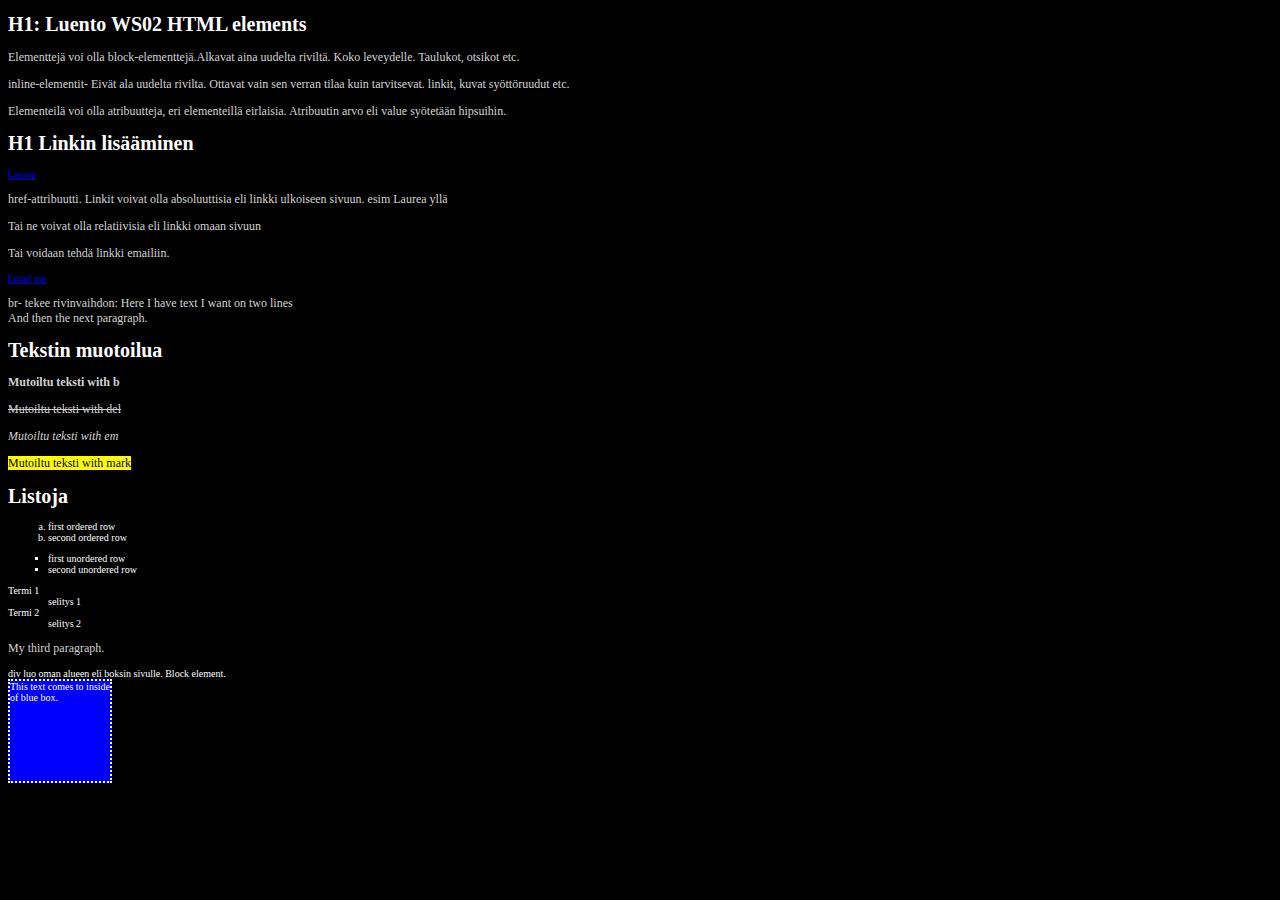
<file: WS02/index.html>
<!DOCTYPE html>
<html lang="fi">
    <head>
        <meta charset="utf-8" >
        <link rel="stylesheet" href="styles/styles.css">
        <title>WS02 Exercise</title>
    </head>
    <body>
        <h1>H1: Luento WS02 HTML elements</h1>
        <p>Elementtejä voi olla block-elementtejä.Alkavat aina uudelta riviltä. Koko leveydelle. Taulukot, otsikot etc. </p>
        <p>inline-elementit- Eivät ala uudelta rivilta. Ottavat vain sen verran tilaa kuin tarvitsevat. linkit, kuvat syöttöruudut etc.</p>        
        <p>Elementeilä voi olla atribuutteja, eri elementeillä eirlaisia. Atribuutin arvo eli value syötetään hipsuihin.</p>
        <h1>H1 Linkin lisääminen</h1>
        <a href="http://www.laurea.fi">Laurea</a>
        <p>href-attribuutti. Linkit voivat olla absoluuttisia eli linkki ulkoiseen sivuun. esim Laurea yllä</p>
        <p>Tai ne voivat olla relatiivisia eli linkki omaan sivuun</p>
        <p>Tai voidaan tehdä linkki emailiin. </p>
        <a href="mailto:tytti.tuutti@student.laurea.fi">Email me</a>
        
        <p>br- tekee rivinvaihdon: Here I have text I want on two lines<br/>
            And then the next paragraph.</p>

        <h1>Tekstin muotoilua</h1>
        <p><b>Mutoiltu teksti with b</b></p>
        <p><del>Mutoiltu teksti with del</strong></p>
        <p><em>Mutoiltu teksti with em</em></p>
        <p><mark>Mutoiltu teksti with mark</mar></p>
        <h1>Listoja</h1>   
        <ol>
            <li>first ordered row</li>
            <li>second ordered row</li>
        </ol>
        <ul>
            <li>first unordered row</li>
            <li>second unordered row</li>
        </ul>
        <dl>
            <dt>Termi 1</dt>
            <dd>selitys 1</dd>
            <dt>Termi 2</dt>
            <dd>selitys 2</dd>           
        </dl>        
        <p>My third paragraph.</p>
        <div> div luo oman alueen eli boksin sivulle. Block element. 
        </div> 
        <div class="blue"> This text comes to inside of blue box.
        </div>
      
    </body>
</html>
</file>
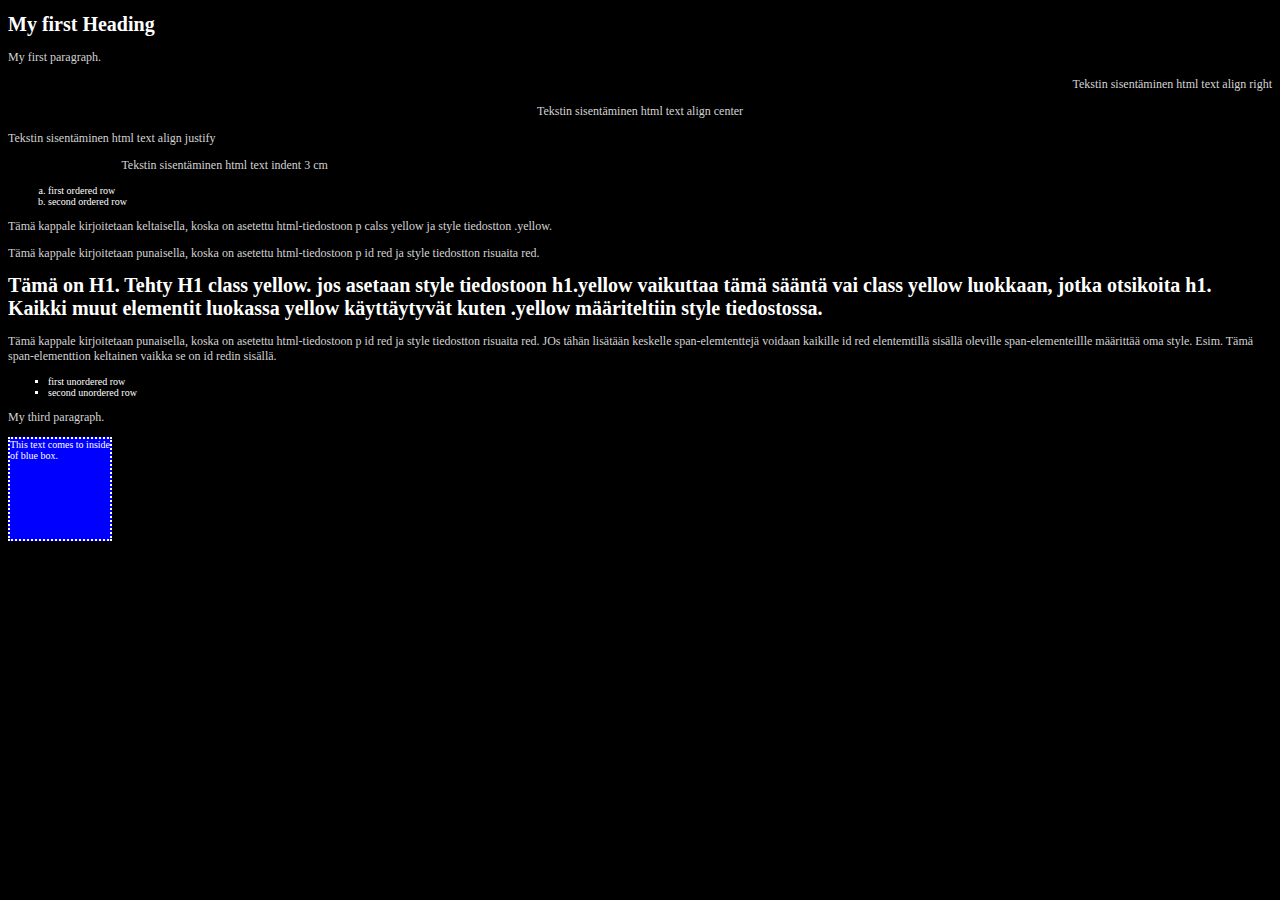
<file: WS03/index.html>
<!DOCTYPE html>
<html lang="fi">
    <head>
        <meta charset="utf-8" >
        <link rel="stylesheet" href="styles/styles.css">
        <title>WS03 Exercise</title>
    </head>
    <body>
        <h1>My first Heading</h1>
        <p>My first paragraph.</p>
        <p style="text-align:right;">Tekstin sisentäminen html text align right</p>
        <p style="text-align:center;">Tekstin sisentäminen html text align center</p>  
        <p style="text-align:justify;">Tekstin sisentäminen html text align justify</p>   
        <p style="text-indent: 3cm;">Tekstin sisentäminen html text indent 3 cm</p>                      
        <ol>
            <li>first ordered row</li>
            <li>second ordered row</li>
        </ol>
        <p class="yellow">Tämä kappale kirjoitetaan keltaisella, koska on asetettu html-tiedostoon p calss yellow ja style tiedostton .yellow.</p>
        <p id="red">Tämä kappale kirjoitetaan punaisella, koska on asetettu html-tiedostoon p id red ja style tiedostton risuaita red.</p>                
        <h1 class="yellow">Tämä on H1. Tehty H1 class yellow. jos asetaan style tiedostoon h1.yellow vaikuttaa tämä sääntä vai class yellow luokkaan, 
            jotka otsikoita h1. Kaikki muut elementit luokassa yellow käyttäytyvät kuten .yellow määriteltiin style tiedostossa.  </h1>
        <p id="red">Tämä kappale kirjoitetaan punaisella, koska on asetettu html-tiedostoon p id red ja style tiedostton risuaita red.
            JOs tähän lisätään keskelle <span>span-elemtenttejä</span> voidaan kaikille id red elentemtillä sisällä oleville <span>span-elementeillle</span>
            määrittää oma style. Esim. Tämä <span>span-elementti</span>on keltainen vaikka se on id redin sisällä.
        </p>                
        <ul>
            <li>first unordered row</li>
            <li>second unordered row</li>
        </ul>        
        <p>My third paragraph.</p>
        <div class="blue"> This text comes to inside of blue box.
        </div>
    </body>
</html>
</file>
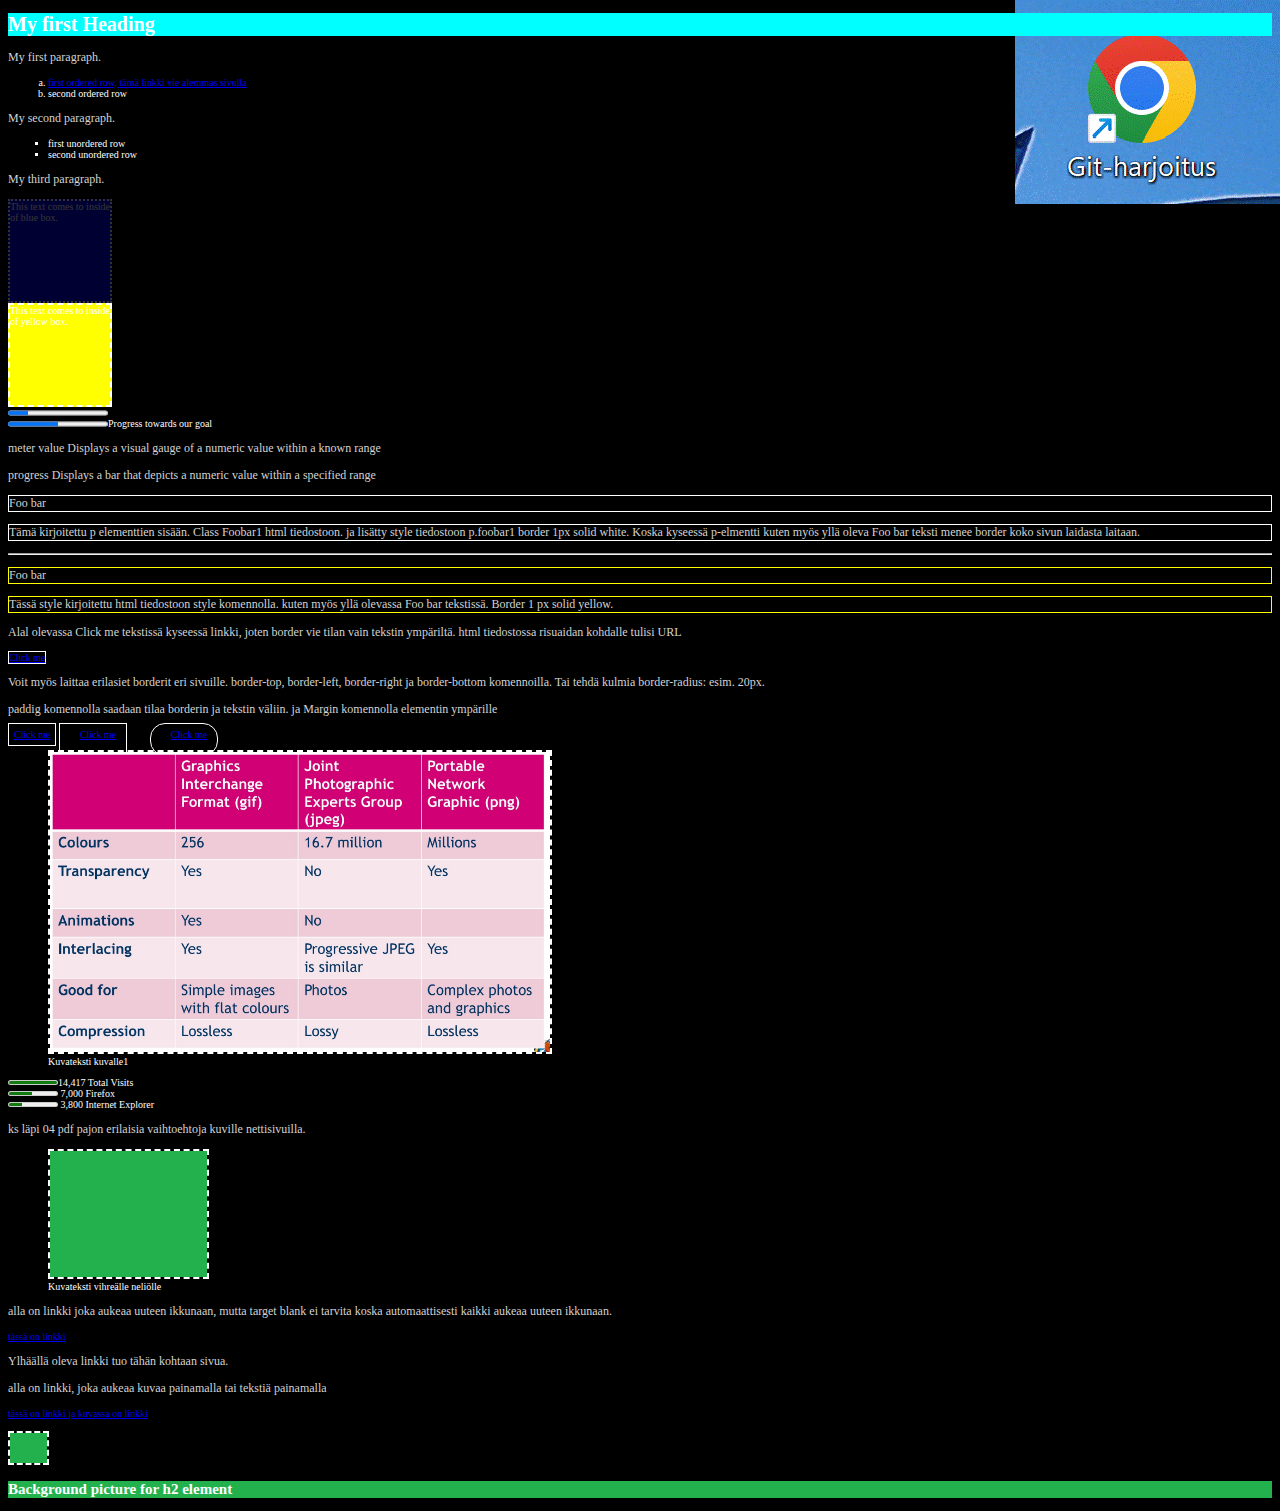
<file: WS04/index.html>
<!DOCTYPE html>
<html lang="fi">
    <head>
        <meta charset="utf-8" >
        <link rel="stylesheet" href="styles/styles.css">
        <title>WS03 Exercise</title>
    </head>
    <body>
        <h1>My first Heading</h1>
        <p>My first paragraph.</p>
        <ol>
            <li><a href="#linkki_tahan">first ordered row, tämä linkki vie alemmas sivulla</a></li>
            <li>second ordered row</li>
        </ol>
        <p>My second paragraph.</p>        
        <ul>
            <li>first unordered row</li>
            <li>second unordered row</li>
        </ul>        
        <p>My third paragraph.</p>
        <div class="blue"> This text comes to inside of blue box.
        </div>
        <div class="yellow"> This text comes to inside of yellow box.
        </div>
    
        <progress value="20" max="100"></progress><br>
        <progress value="50" max="100">50</progress>Progress towards our goal
    <p>meter value Displays a visual gauge of a numeric value 
        within a known range</p>
    <p>progress Displays a bar that depicts a numeric 
        value within a specified range</p>
    <p class="Foobar1">Foo bar</p>
    <p class="Foobar1">Tämä kirjoitettu p elementtien sisään. Class Foobar1 html tiedostoon. ja lisätty style tiedostoon p.foobar1 border 1px solid white. 
        Koska kyseessä p-elmentti kuten myös yllä oleva Foo bar teksti menee border koko sivun laidasta laitaan.
    </p>
    <hr>

    <p style ="border: 1px solid yellow">Foo bar</p>
    <p style ="border: 1px solid yellow">Tässä style kirjoitettu html tiedostoon style komennolla. kuten myös yllä olevassa Foo bar tekstissä.
    Border 1 px solid yellow.</p>
    <p>Alal olevassa Click me tekstissä kyseessä linkki, joten border vie tilan vain tekstin ympäriltä. html tiedostossa risuaidan kohdalle tulisi URL</p>
    <a href="#" style="border:1px solid white;">Click me</a>
    <p>Voit myös laittaa erilasiet borderit eri sivuille. border-top, border-left, border-right ja border-bottom komennoilla.
        Tai tehdä kulmia border-radius: esim. 20px.
    </p>
    <p>paddig komennolla saadaan tilaa borderin ja tekstin väliin. ja Margin komennolla elementin ympärille</p>
    <a href="#" style="border:1px solid white; padding: 5px">Click me</a>
    <a href="#" style="border:1px solid white; padding: 5px 10px 15px 20px">Click me</a>    
    <a href="#" style="border:1px solid white; padding: 5px 10px 15px 20px; margin: 20px; border-radius: 15px">Click me</a>

<figure>
    <img src="kuvat/kuva1.jpg" alt="kuvan muodot" height="300"/>
    <figcaption>Kuvateksti kuvalle1</figcaption>  
</figure> 
<meter value="14417" min="0" max="14417">14417</meter>14,417 Total Visits<br>
<meter value="7000" min="0" max="14417">7000</meter> 7,000 Firefox<br>
<meter value="3800" min="0" max="14417">3800</meter> 3,800 Internet Explorer<br> 

<p>ks läpi 04 pdf pajon erilaisia vaihtoehtoja kuville nettisivuilla.</p>

<figure>
    <img src="kuvat/green3.jpg" alt="vihreä"/>
    <figcaption>Kuvateksti vihreälle neliölle</figcaption>  
</figure> 
<p>alla on linkki joka aukeaa uuteen ikkunaan, mutta target blank ei tarvita koska automaattisesti kaikki aukeaa uuteen ikkunaan.</p>
<a target="_blank" href="https://www.laurea.fi/">tässä on linkki</a>
<p>Ylhäällä oleva linkki tuo tähän kohtaan sivua.</p>
<p id="linkki_tahan">alla on linkki, joka aukeaa kuvaa painamalla tai tekstiä painamalla</p>
<a target="_blank" href="https://www.laurea.fi/">tässä on linkki ja kuvassa on linkki
    <p><img src="kuvat/green3.jpg" alt="vihreä" height="30"/></p>

</a>
<h2>Background picture for h2 element</h2>

    </body>
</html>
</file>
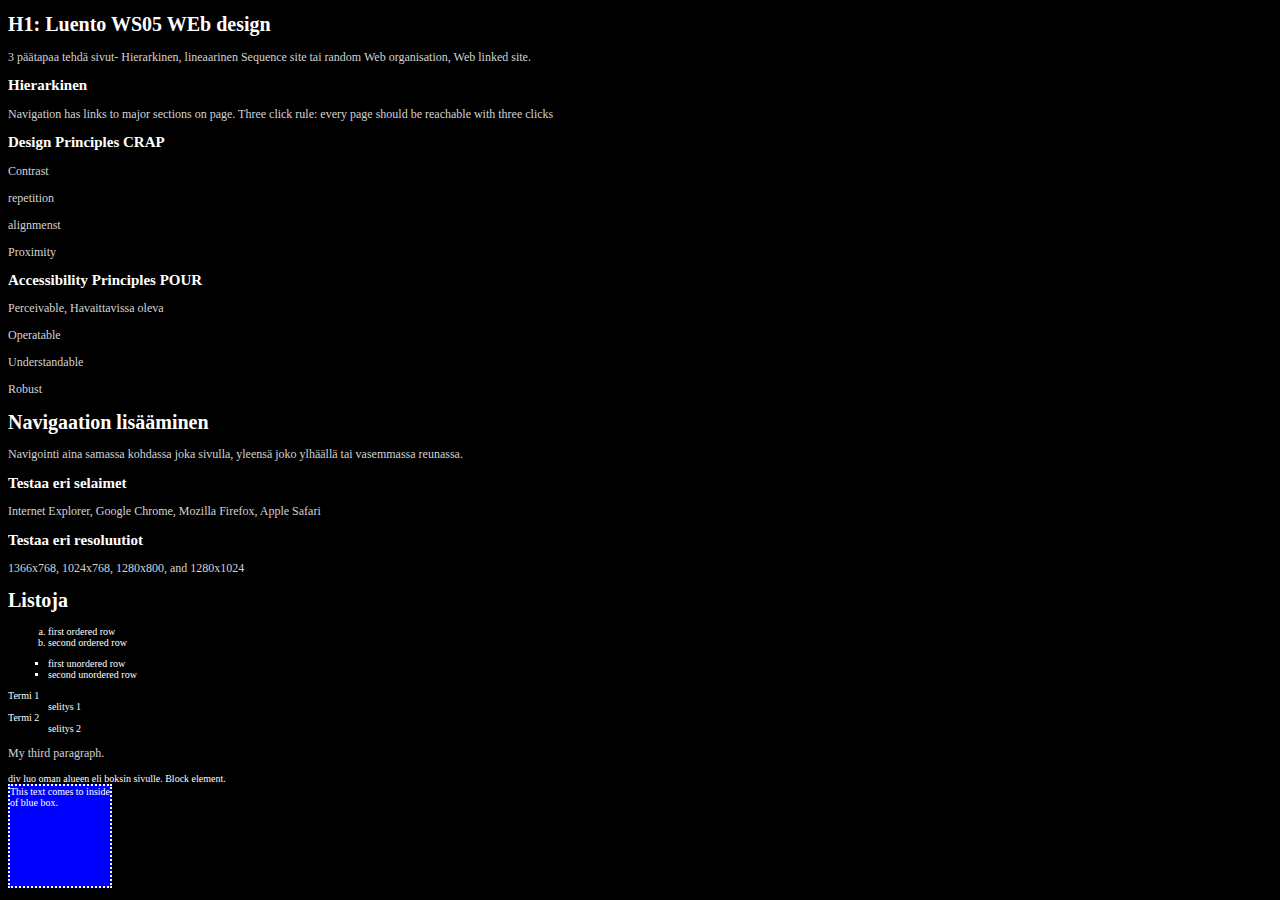
<file: WS05/index.html>
<!DOCTYPE html>
<html lang="fi">
    <head>
        <meta charset="utf-8" >
        <link rel="stylesheet" href="styles/styles.css">
        <title>WS05 Exercise</title>
    </head>
    <body>
        <h1>H1: Luento WS05 WEb design</h1>
        <p>3 päätapaa tehdä sivut- Hierarkinen, lineaarinen Sequence site tai random Web organisation, Web linked site. </p>
        <h2>Hierarkinen</h2>
        <p>  Navigation has links to major sections on page. 
            Three click rule: every page should be reachable with three clicks
        </p>
        <h2>Design Principles CRAP</h2>                
        <p>Contrast</p>
        <p>repetition</p>
        <p>alignmenst</p>
        <p>Proximity</p>
        <h2>Accessibility Principles POUR</h2>                
        <p>Perceivable, Havaittavissa oleva</p>
        <p>Operatable</p>
        <p>Understandable</p>
        <p>Robust</p>
        <h1>Navigaation lisääminen</h1>
        <p>Navigointi aina samassa kohdassa joka sivulla, yleensä joko ylhäällä tai vasemmassa reunassa.</p>
        <h2>Testaa eri selaimet</h2>                
        <p> Internet Explorer, Google Chrome, Mozilla Firefox, Apple Safari </p>
        <h2>Testaa eri resoluutiot</h2>                
        <p> 1366x768, 1024x768, 1280x800, and 1280x1024 </p>       
        
        
        
        <h1>Listoja</h1>   
        <ol>
            <li>first ordered row</li>
            <li>second ordered row</li>
        </ol>
        <ul>
            <li>first unordered row</li>
            <li>second unordered row</li>
        </ul>
        <dl>
            <dt>Termi 1</dt>
            <dd>selitys 1</dd>
            <dt>Termi 2</dt>
            <dd>selitys 2</dd>           
        </dl>        
        <p>My third paragraph.</p>
        <div> div luo oman alueen eli boksin sivulle. Block element. 
        </div> 
        <div class="blue"> This text comes to inside of blue box.
        </div>
      
    </body>
</html>
</file>
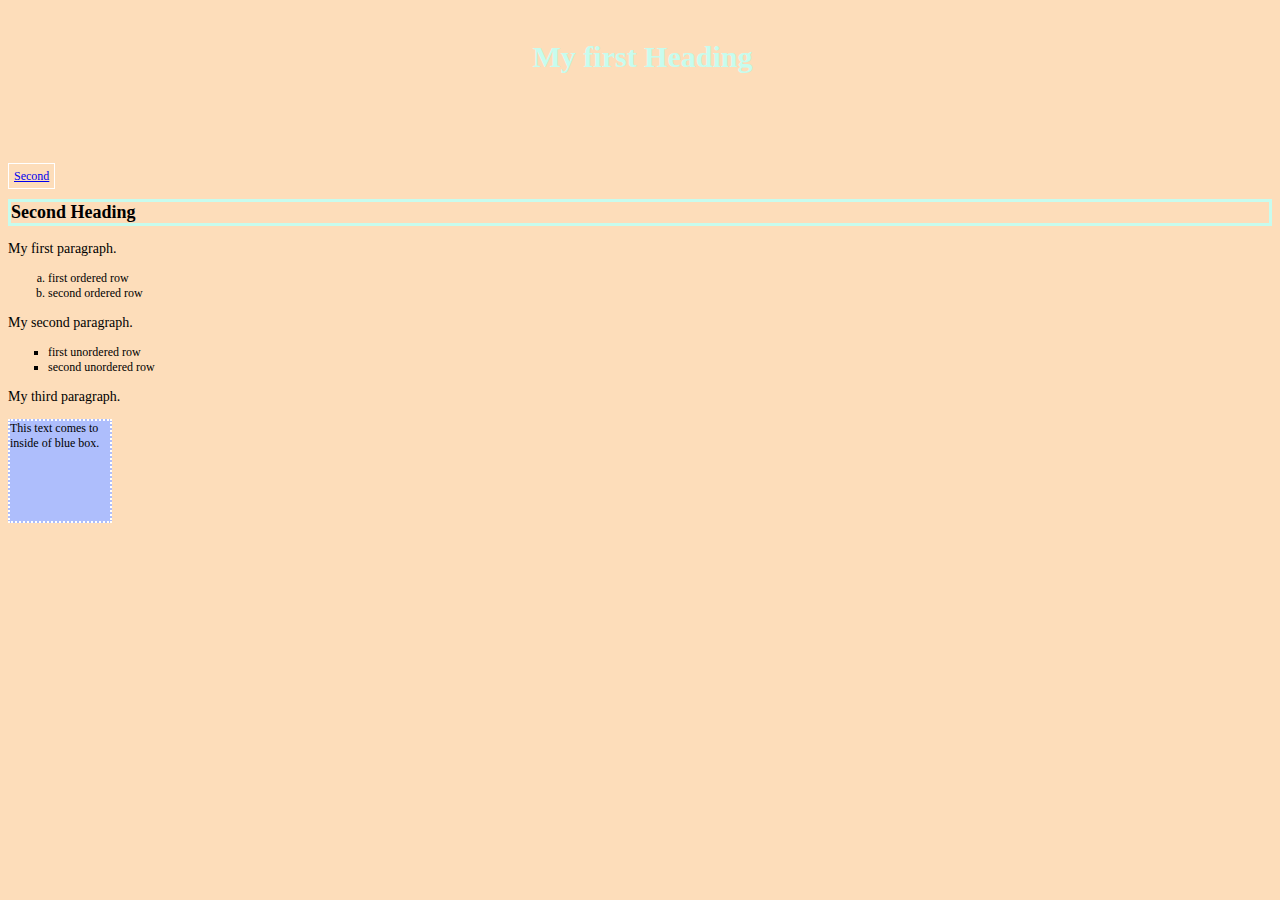
<file: WS06/index.html>
<!DOCTYPE html>
<html lang="fi">
    <head>
        <meta charset="utf-8" >
        <link rel="stylesheet" href="styles/styles.css">
        <title>WS03 Exercise</title>
    </head>
    <body>
        <h1>My first Heading</h1>
        <a href="second.html" style="border:1px solid white; padding: 5px">Second</a>      
        <h2>Second Heading</h2>
        <p>My first paragraph.</p>
        <ol>
            <li>first ordered row</li>
            <li>second ordered row</li>
        </ol>
        <p>My second paragraph.</p>     
        <ul>
            <li>first unordered row</li>
            <li>second unordered row</li>
        </ul>        
        <p>My third paragraph.</p>
        <div class="blue"> This text comes to inside of blue box.
        </div>
 
    </body>
</html>
</file>
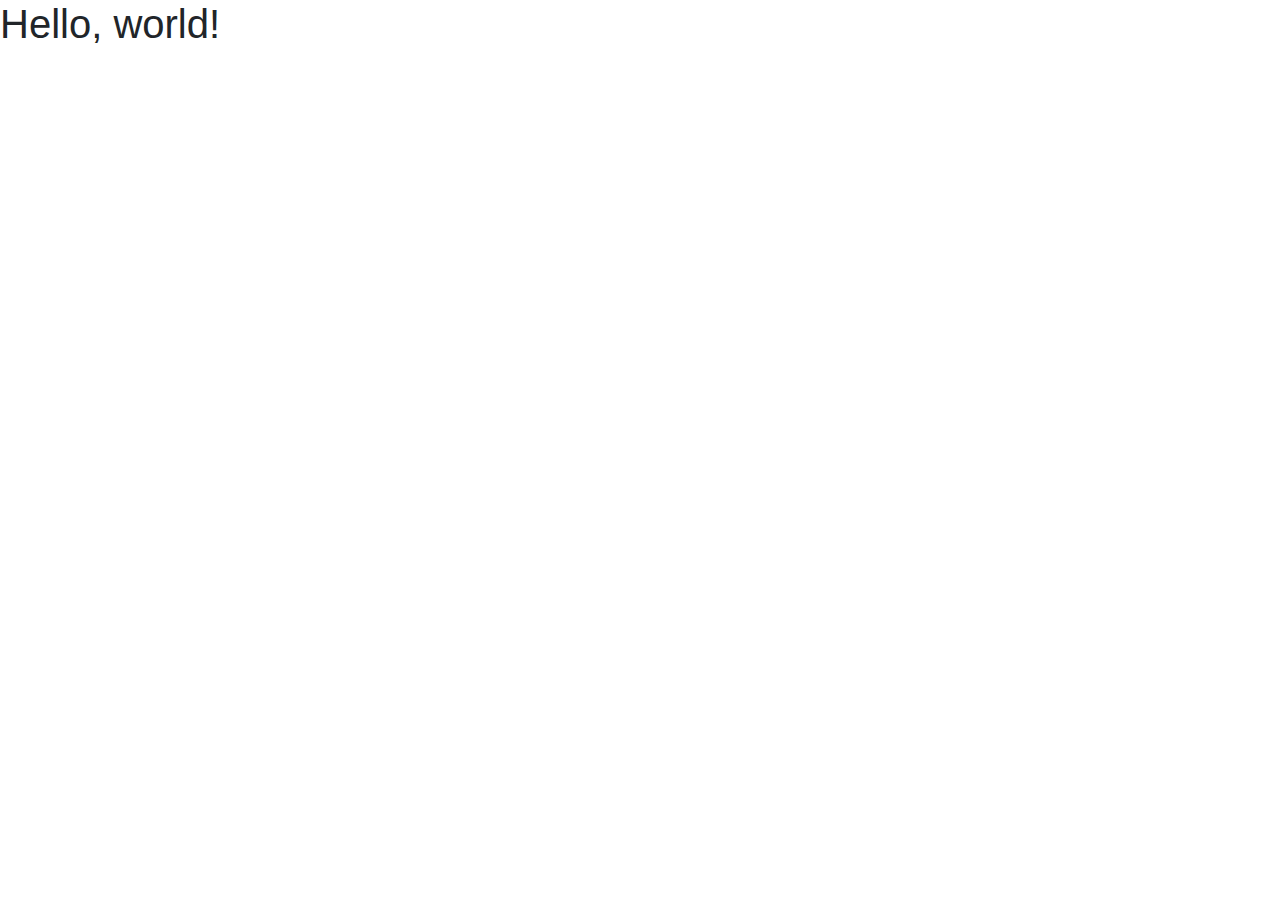
<file: WS07/index.html>
<!doctype html>
<html lang="en">
  <head>
    <!-- Required meta tags -->
    <meta charset="utf-8">
    <meta name="viewport" content="width=device-width, initial-scale=1, shrink-to-fit=no">

    <!-- Bootstrap CSS -->
    <link rel="stylesheet" href="https://cdn.jsdelivr.net/npm/bootstrap@4.0.0/dist/css/bootstrap.min.css" integrity="sha384-Gn5384xqQ1aoWXA+058RXPxPg6fy4IWvTNh0E263XmFcJlSAwiGgFAW/dAiS6JXm" crossorigin="anonymous">

    <title>Hello, world!</title>
  </head>
  <body>
    <h1>Hello, world!</h1>

    <!-- Optional JavaScript -->
    <!-- jQuery first, then Popper.js, then Bootstrap JS -->
    <script src="https://code.jquery.com/jquery-3.2.1.slim.min.js" integrity="sha384-KJ3o2DKtIkvYIK3UENzmM7KCkRr/rE9/Qpg6aAZGJwFDMVNA/GpGFF93hXpG5KkN" crossorigin="anonymous"></script>
    <script src="https://cdn.jsdelivr.net/npm/popper.js@1.12.9/dist/umd/popper.min.js" integrity="sha384-ApNbgh9B+Y1QKtv3Rn7W3mgPxhU9K/ScQsAP7hUibX39j7fakFPskvXusvfa0b4Q" crossorigin="anonymous"></script>
    <script src="https://cdn.jsdelivr.net/npm/bootstrap@4.0.0/dist/js/bootstrap.min.js" integrity="sha384-JZR6Spejh4U02d8jOt6vLEHfe/JQGiRRSQQxSfFWpi1MquVdAyjUar5+76PVCmYl" crossorigin="anonymous"></script>
  </body>
</html>
</file>
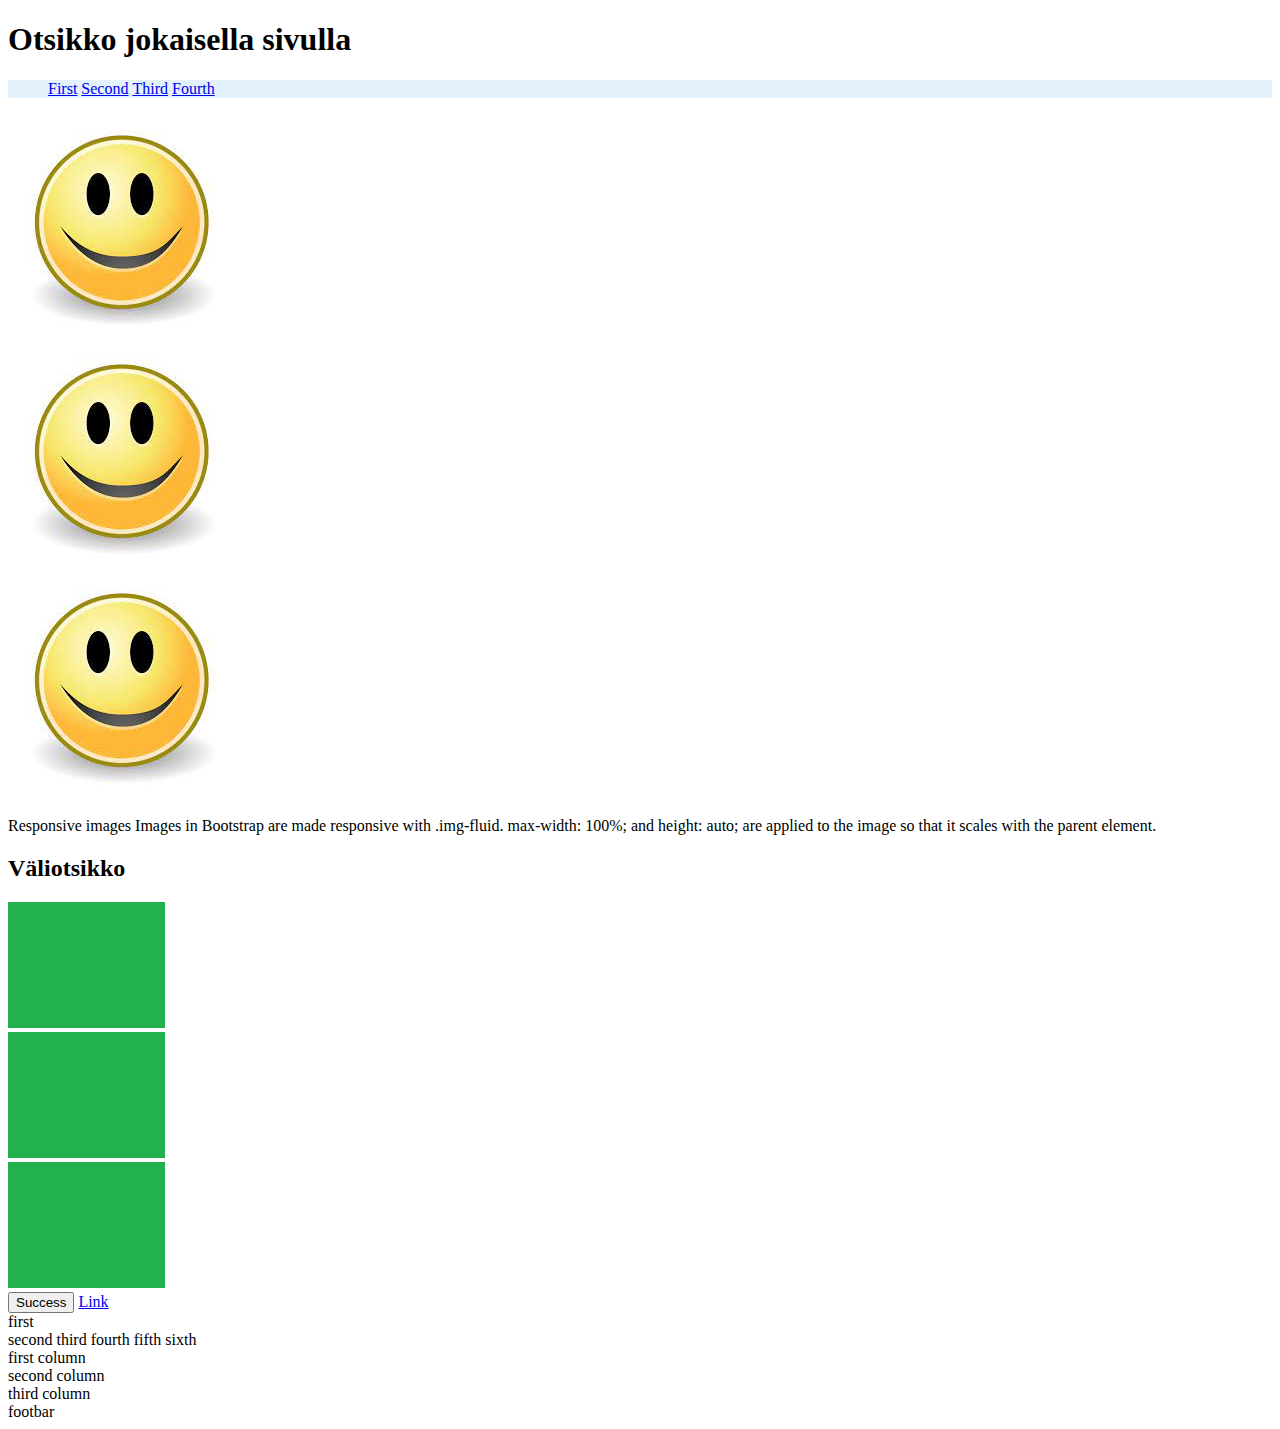
<file: WS08/index.html>
<!doctype html>
<html lang="en">
  <head>
    <!-- Required meta tags -->
    <meta charset="utf-8">
    <meta name="viewport" content="width=device-width, initial-scale=1, shrink-to-fit=no">

    <!-- Bootstrap CSS -->
    <link href="https://cdn.jsdelivr.net/npm/bootstrap@5.3.0-alpha3/dist/css/bootstrap.min.css" rel="stylesheet" integrity="sha384-KK94CHFLLe+nY2dmCWGMq91rCGa5gtU4mk92HdvYe+M/SXH301p5ILy+dN9+nJOZ" crossorigin="anonymous">
    <link rel="stylesheet" href="styles/styles.css">
    <title>Puikoilla etusivu</title>
  </head>
  <body>
    <h1>Otsikko jokaisella sivulla</h1>
    <div class="container">
    <nav class="navbar navbar-expand-lg navbar-light" style="background-color: #e3f2fd">
      <ul>
          <li class="nav"><a class="navbar-brand" href="index.html">First</a></li>
          <li class="nav"><a class="navbar-brand" href="second.html">Second</a></li>
          <li class="nav"><a class="navbar-brand" href="third.html">Third</a></li>
          <li class="nav"><a class="navbar-brand" href="fourth.html">Fourth</a></li>                 
      </ul> 
    </nav>
  </div>

<div class="container">
<div class="row">
    <div class="col-sm-4"><img src="/WS08/Images/smile.jfif" alt="responsive image" class="img-fluid"> </div>
    <div class="col-sm-4"><img src="/WS08/Images/smile.jfif" alt="responsive image" class="img-thumbnail"></div>
    <div class="col-sm-4"><img src="/WS08/Images/smile.jfif" alt="responsive image" class="img-fluid"></div>
</div>
<p>Responsive images
  Images in Bootstrap are made responsive with .img-fluid. max-width: 100%; and height: auto; are applied to the image so that it scales with the parent element.</p>
<div>
  <h2>Väliotsikko</h2>
</div>
<div class="row">
  <div class="col-sm-4"><img src="/WS08/Images/green3.jpg" alt="responsive image" class="max-width: 100%" class="height:auto"> </div>
  <div class="col-sm-4"><img src="/WS08/Images/green3.jpg" alt="responsive image" class="img-thumbnail"></div>
  <div class="col-sm-4"><img src="/WS08/Images/green3.jpg" alt="responsive image" class="rounded-circle"></div>
</div>
<button type="button" class="btn btn-success">Success</button>
<a class="btn btn-primary" href="https://www.google.fi/?gws_rd=ssl" role="button">Link</a>

<div class="row">
    <div class="col-sm-2">first</div>
    <din class="col-sm-2">second</din>
    <din class="col-sm-2">third</din>
    <din class="col-sm-2">fourth</din>
    <din class="col-sm-2">fifth</din>    
    <din class="col-sm-2">sixth</din>
</div>
<div class="row">
    <div class="col-sm-4">first column</div>
    <div class="col-sm-4">second column</div>
    <div class="col-sm-4">third column</div>
</div>
<div class="row">
  <div class="col-sm-12">footbar</div>
</div>
</div>
    <!-- Optional JavaScript -->
    <!-- jQuery first, then Popper.js, then Bootstrap JS -->
    <script src="https://cdn.jsdelivr.net/npm/bootstrap@5.3.0-alpha3/dist/js/bootstrap.bundle.min.js" integrity="sha384-ENjdO4Dr2bkBIFxQpeoTz1HIcje39Wm4jDKdf19U8gI4ddQ3GYNS7NTKfAdVQSZe" crossorigin="anonymous"></script>
  </body>
</html>
</file>
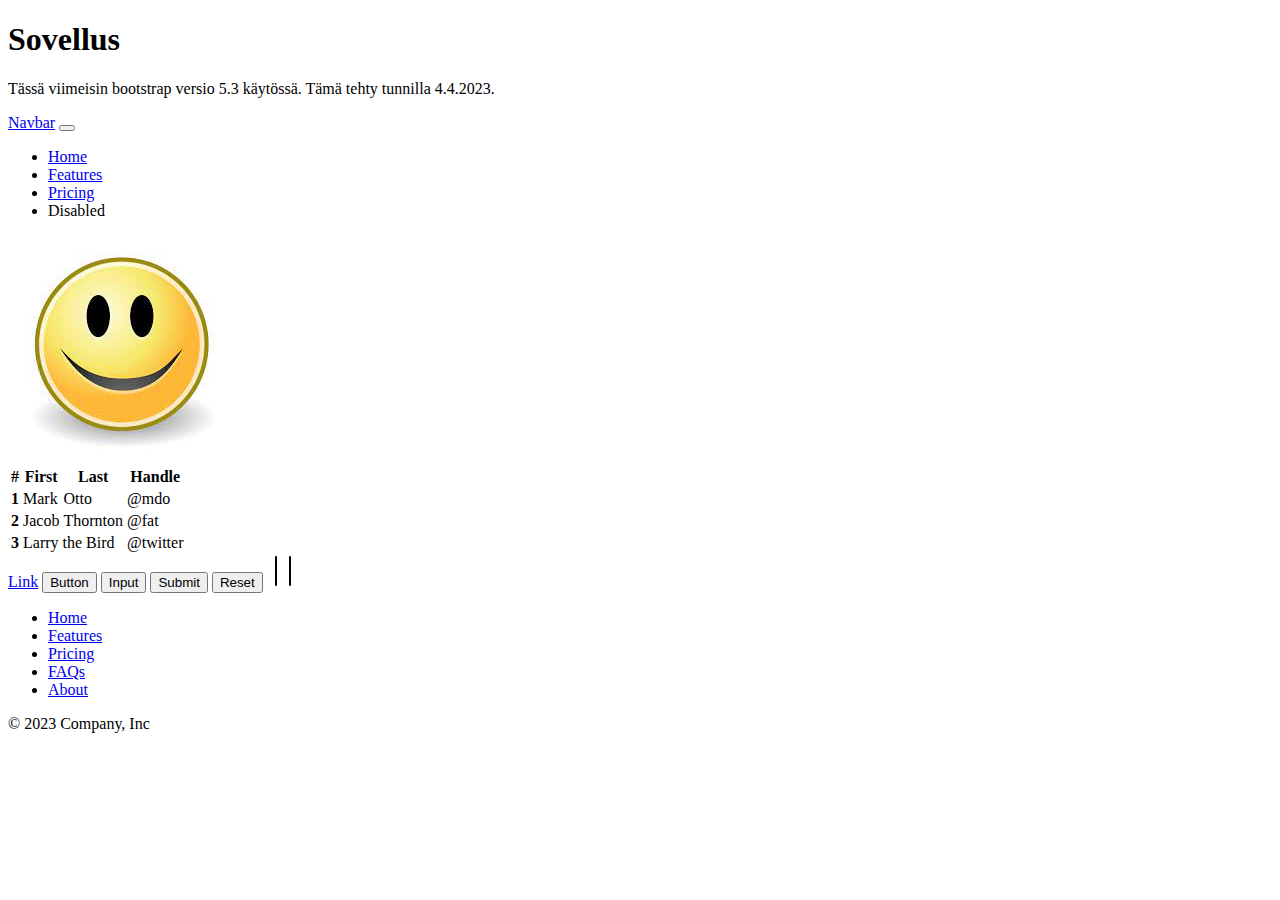
<file: WS09/index.html>
<!doctype html>
<html lang="en">
  <head>
    <meta charset="utf-8">
    <meta name="viewport" content="width=device-width, initial-scale=1">
    <title>Bootstrap demo</title>
    <link href="https://cdn.jsdelivr.net/npm/bootstrap@5.3.0-alpha3/dist/css/bootstrap.min.css" rel="stylesheet" integrity="sha384-KK94CHFLLe+nY2dmCWGMq91rCGa5gtU4mk92HdvYe+M/SXH301p5ILy+dN9+nJOZ" crossorigin="anonymous">
  </head>
  <body>
    <h1>Sovellus</h1>
    <p>Tässä viimeisin bootstrap versio 5.3 käytössä. Tämä tehty tunnilla 4.4.2023. </p>
    <nav class="navbar navbar-expand-lg bg-body-tertiary">
        <div class="container-fluid">
          <a class="navbar-brand" href="#">Navbar</a>
          <button class="navbar-toggler" type="button" data-bs-toggle="collapse" data-bs-target="#navbarNav" aria-controls="navbarNav" aria-expanded="false" aria-label="Toggle navigation">
            <span class="navbar-toggler-icon"></span>
          </button>
          <div class="collapse navbar-collapse" id="navbarNav">
            <ul class="navbar-nav">
              <li class="nav-item">
                <a class="nav-link active" aria-current="page" href="#">Home</a>
              </li>
              <li class="nav-item">
                <a class="nav-link" href="#">Features</a>
              </li>
              <li class="nav-item">
                <a class="nav-link" href="#">Pricing</a>
              </li>
              <li class="nav-item">
                <a class="nav-link disabled">Disabled</a>
              </li>
            </ul>
          </div>
        </div>
    </nav>

    <img src="/WS09/Images/smile.jfif" class="rounded mx-auto d-block" alt="smile">


    <table class="table table-dark table-striped">
        <thead>
          <tr>
            <th scope="col">#</th>
            <th scope="col">First</th>
            <th scope="col">Last</th>
            <th scope="col">Handle</th>
          </tr>
        </thead>
        <tbody>
          <tr>
            <th scope="row">1</th>
            <td>Mark</td>
            <td>Otto</td>
            <td>@mdo</td>
          </tr>
          <tr>
            <th scope="row">2</th>
            <td>Jacob</td>
            <td>Thornton</td>
            <td>@fat</td>
          </tr>
          <tr>
            <th scope="row">3</th>
            <td colspan="2">Larry the Bird</td>
            <td>@twitter</td>
          </tr>
        </tbody>
    </table>

<a class="btn btn-primary" href="#" role="button">Link</a>
<button class="btn btn-primary" type="submit">Button</button>
<input class="btn btn-primary" type="button" value="Input">
<input class="btn btn-primary" type="submit" value="Submit">
<input class="btn btn-primary" type="reset" value="Reset">

<svg id="i-pause" xmlns="http://www.w3.org/2000/svg" viewBox="0 0 32 32" width="32" height="32" fill="none" stroke="currentcolor" stroke-linecap="round" stroke-linejoin="round" stroke-width="2">
    <path d="M23 2 L23 30 M9 2 L9 30" />
</svg>

<div class="container">
    <footer class="py-3 my-4">
      <ul class="nav justify-content-center border-bottom pb-3 mb-3">
        <li class="nav-item"><a href="#" class="nav-link px-2 text-body-secondary">Home</a></li>
        <li class="nav-item"><a href="#" class="nav-link px-2 text-body-secondary">Features</a></li>
        <li class="nav-item"><a href="#" class="nav-link px-2 text-body-secondary">Pricing</a></li>
        <li class="nav-item"><a href="#" class="nav-link px-2 text-body-secondary">FAQs</a></li>
        <li class="nav-item"><a href="#" class="nav-link px-2 text-body-secondary">About</a></li>
      </ul>
      <p class="text-center text-body-secondary">© 2023 Company, Inc</p>
    </footer>
  </div>
    <script src="https://cdn.jsdelivr.net/npm/bootstrap@5.3.0-alpha3/dist/js/bootstrap.bundle.min.js" integrity="sha384-ENjdO4Dr2bkBIFxQpeoTz1HIcje39Wm4jDKdf19U8gI4ddQ3GYNS7NTKfAdVQSZe" crossorigin="anonymous"></script>
  </body>
</html>
</file>
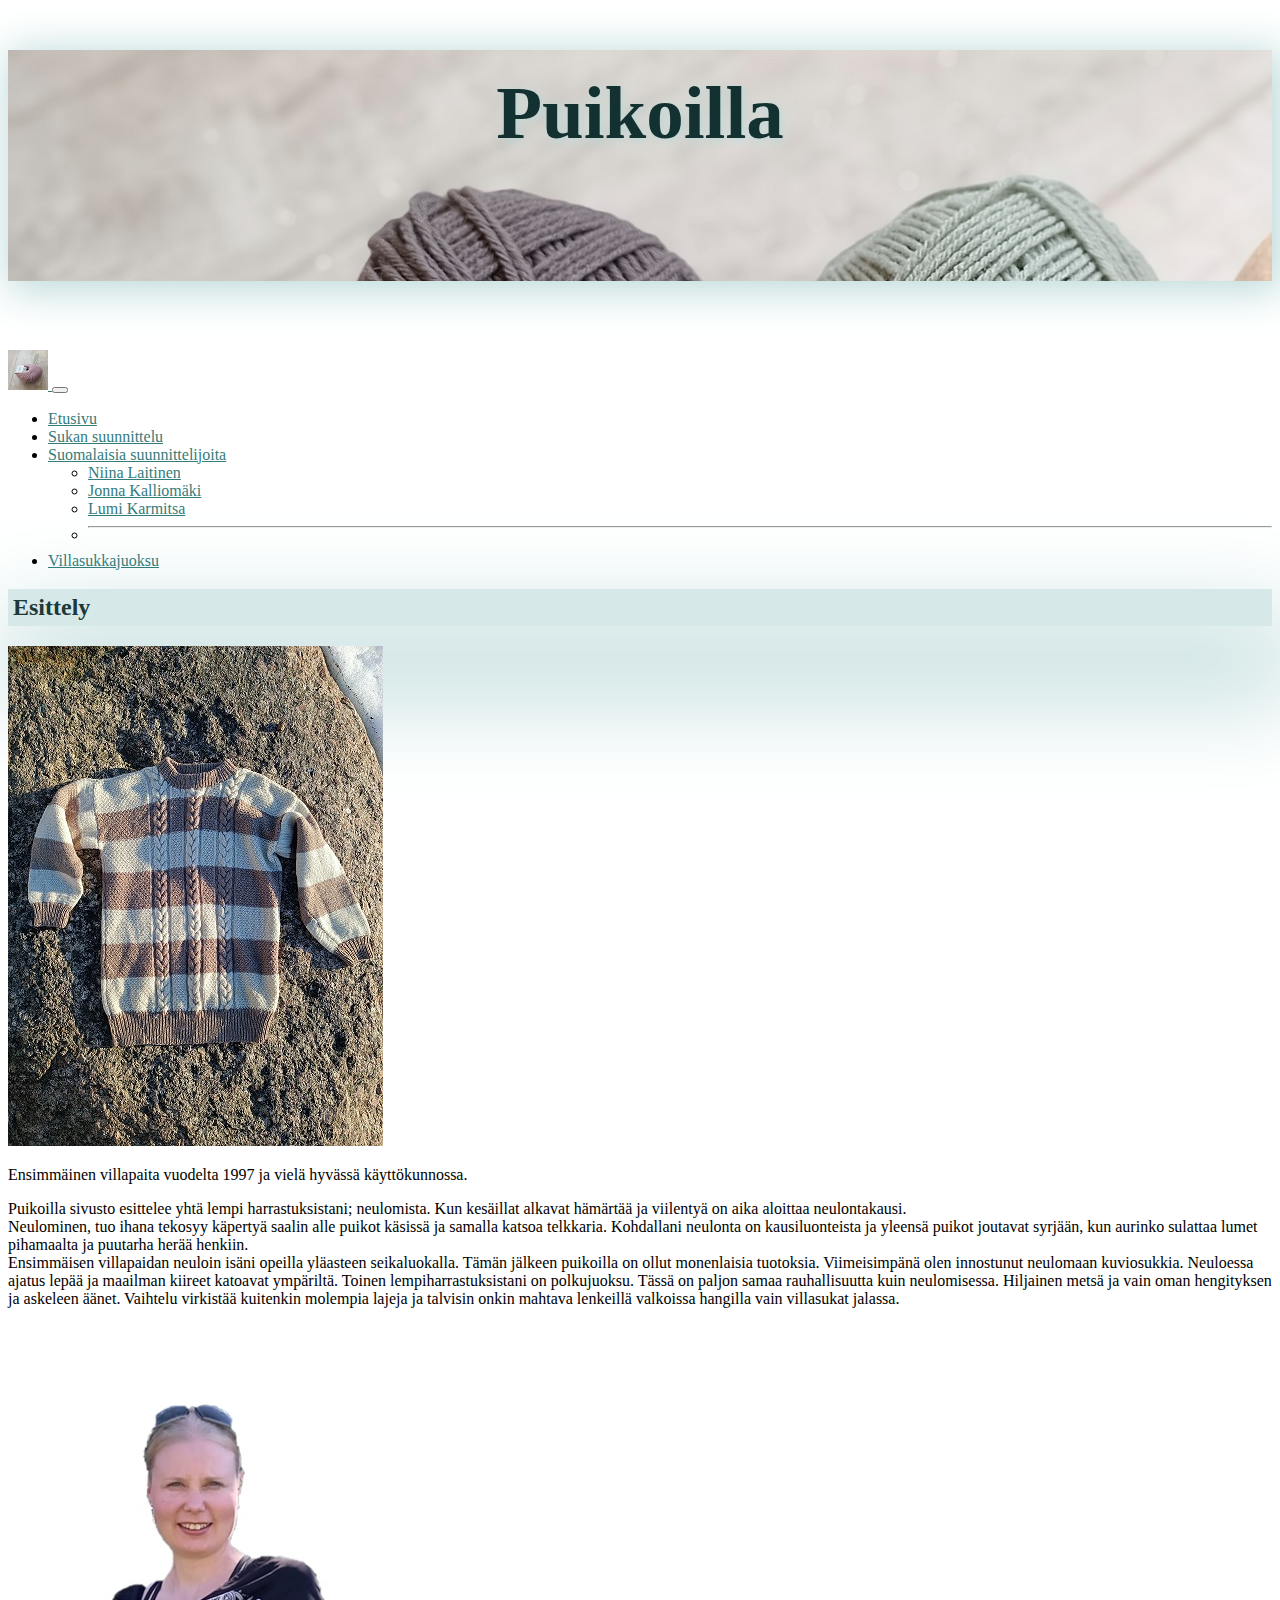
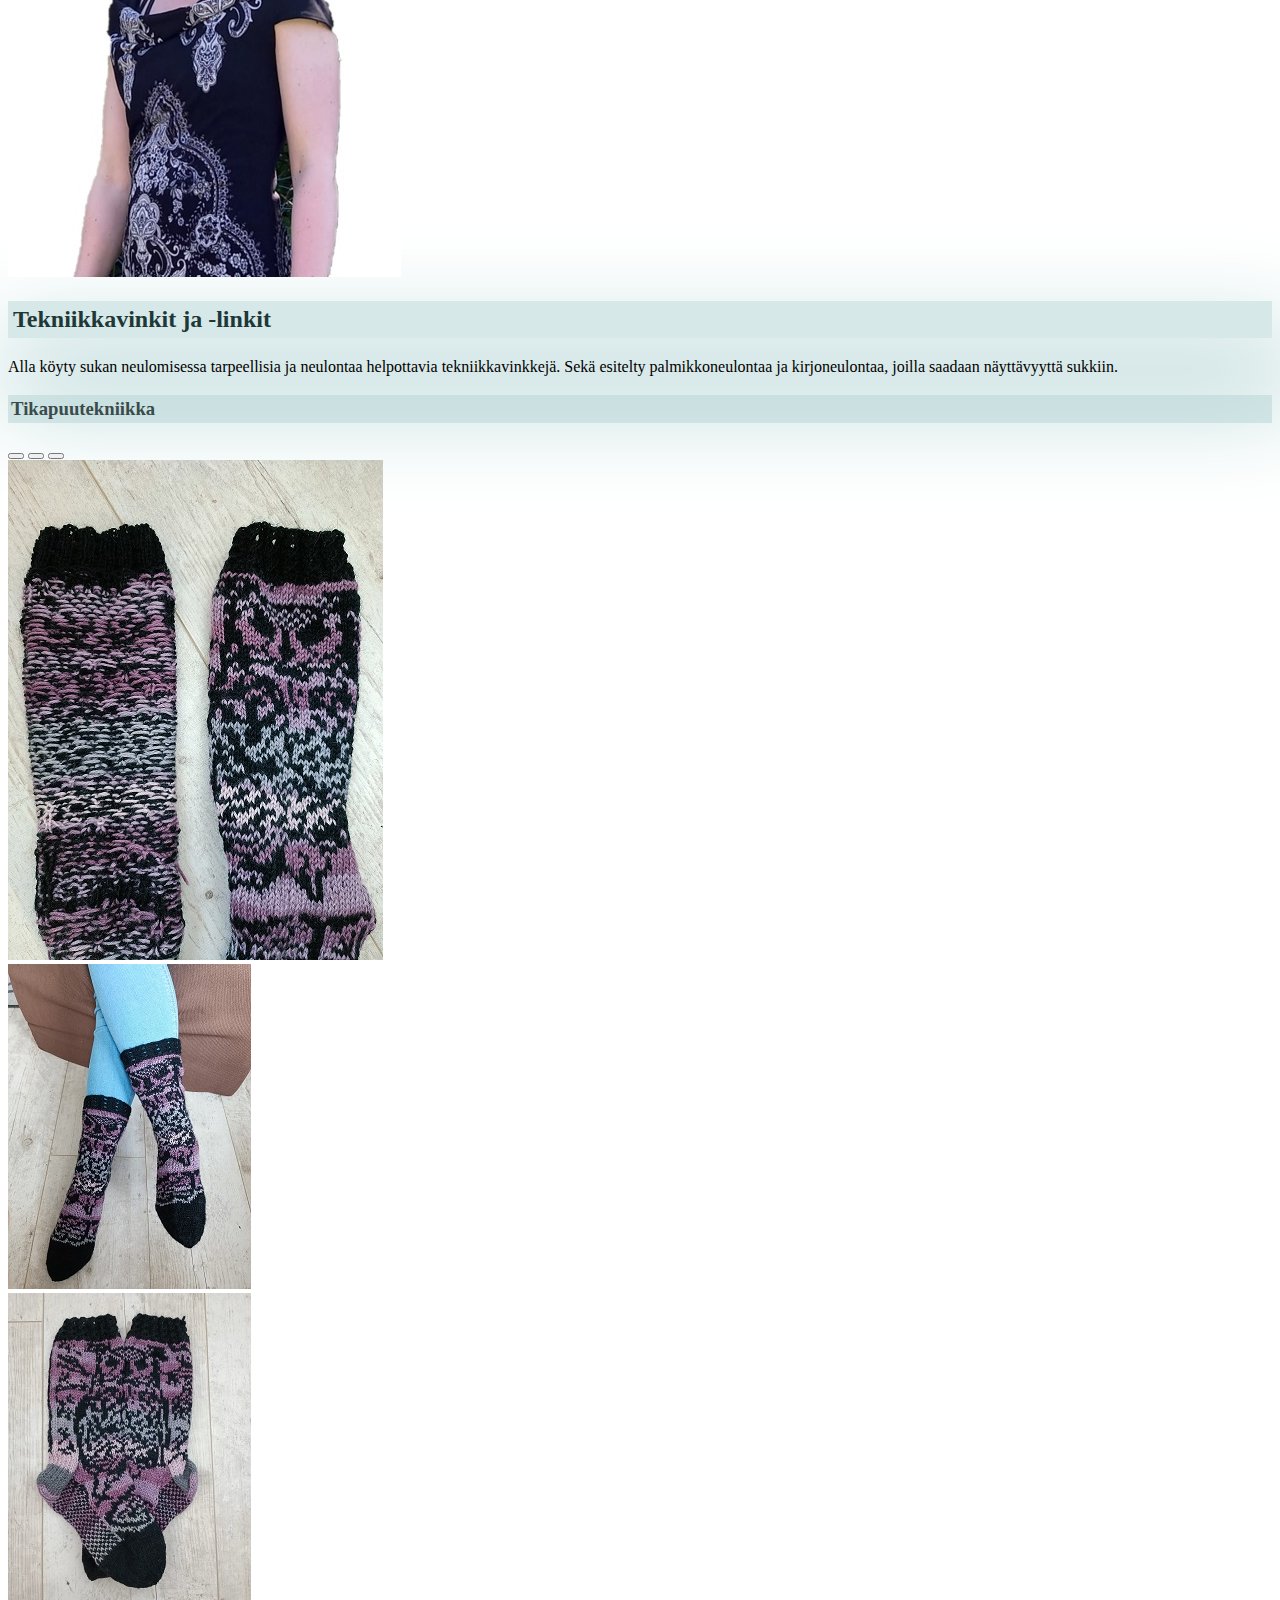
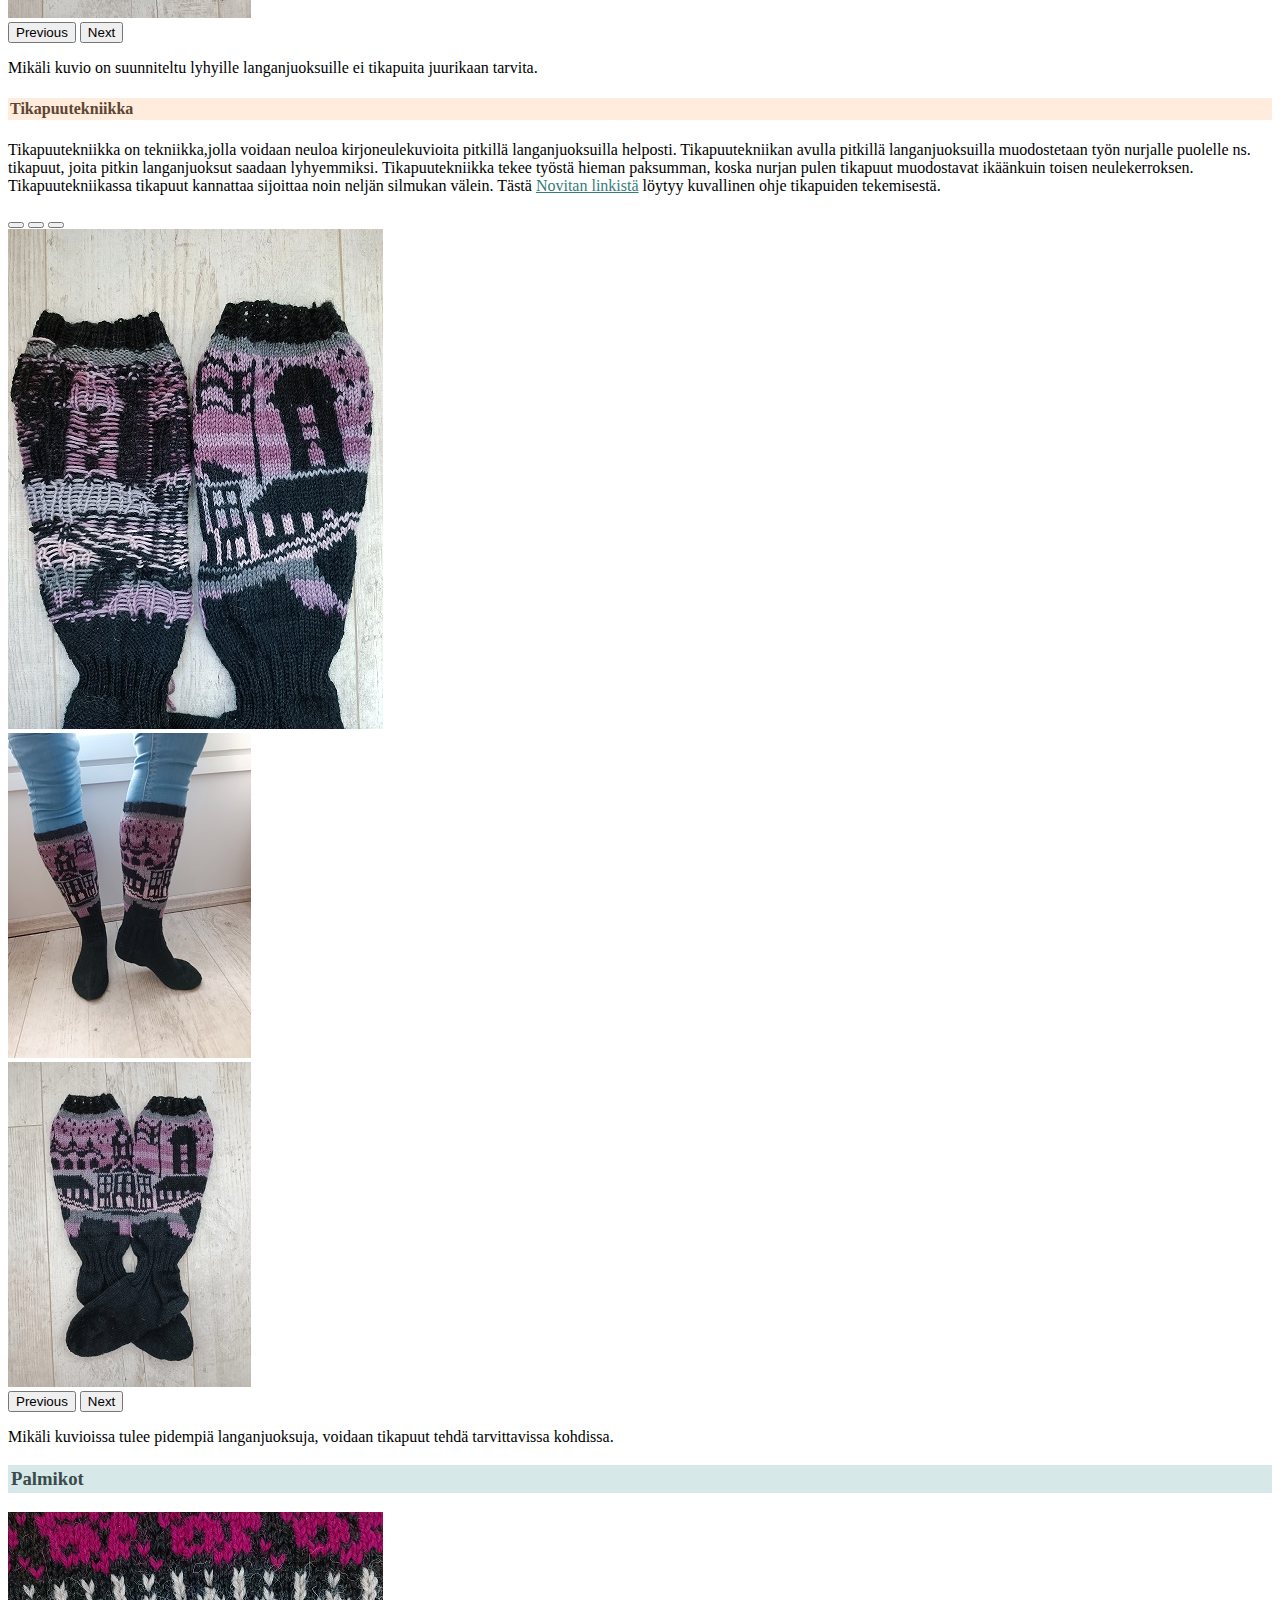
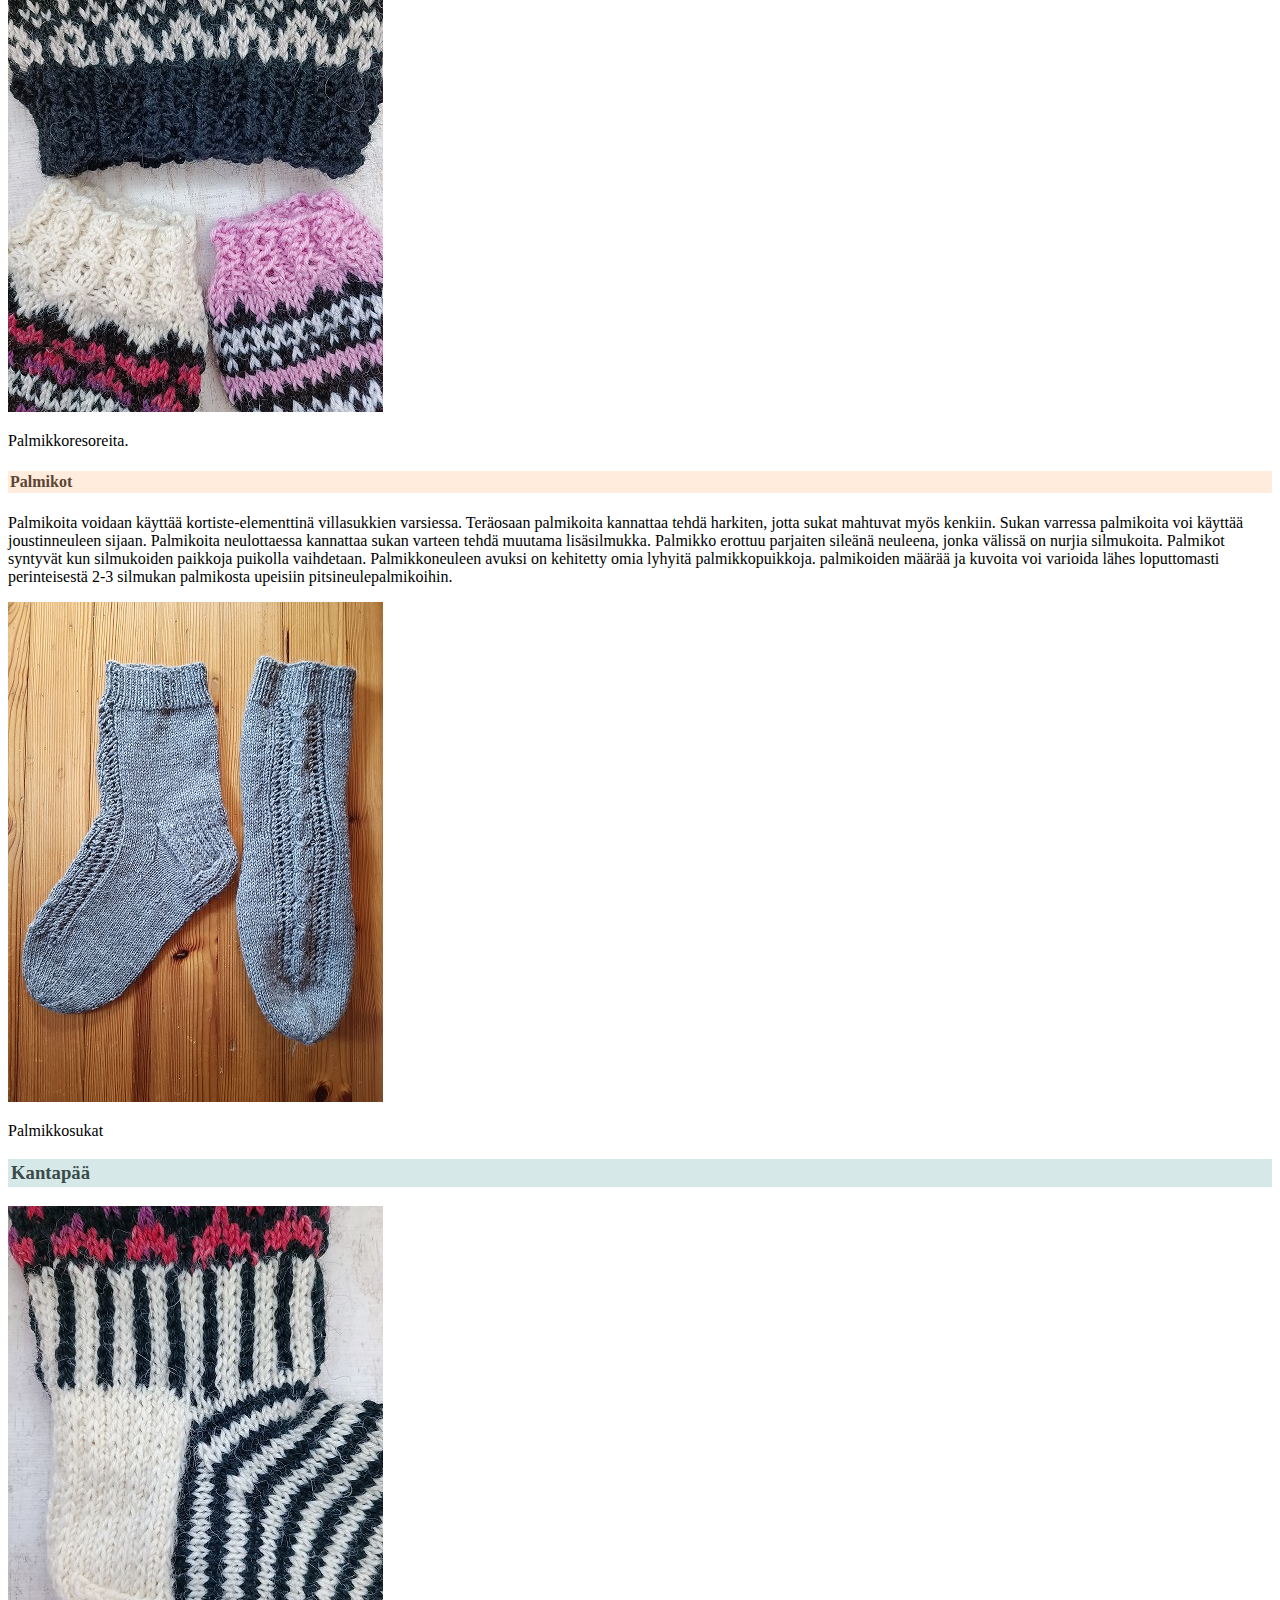
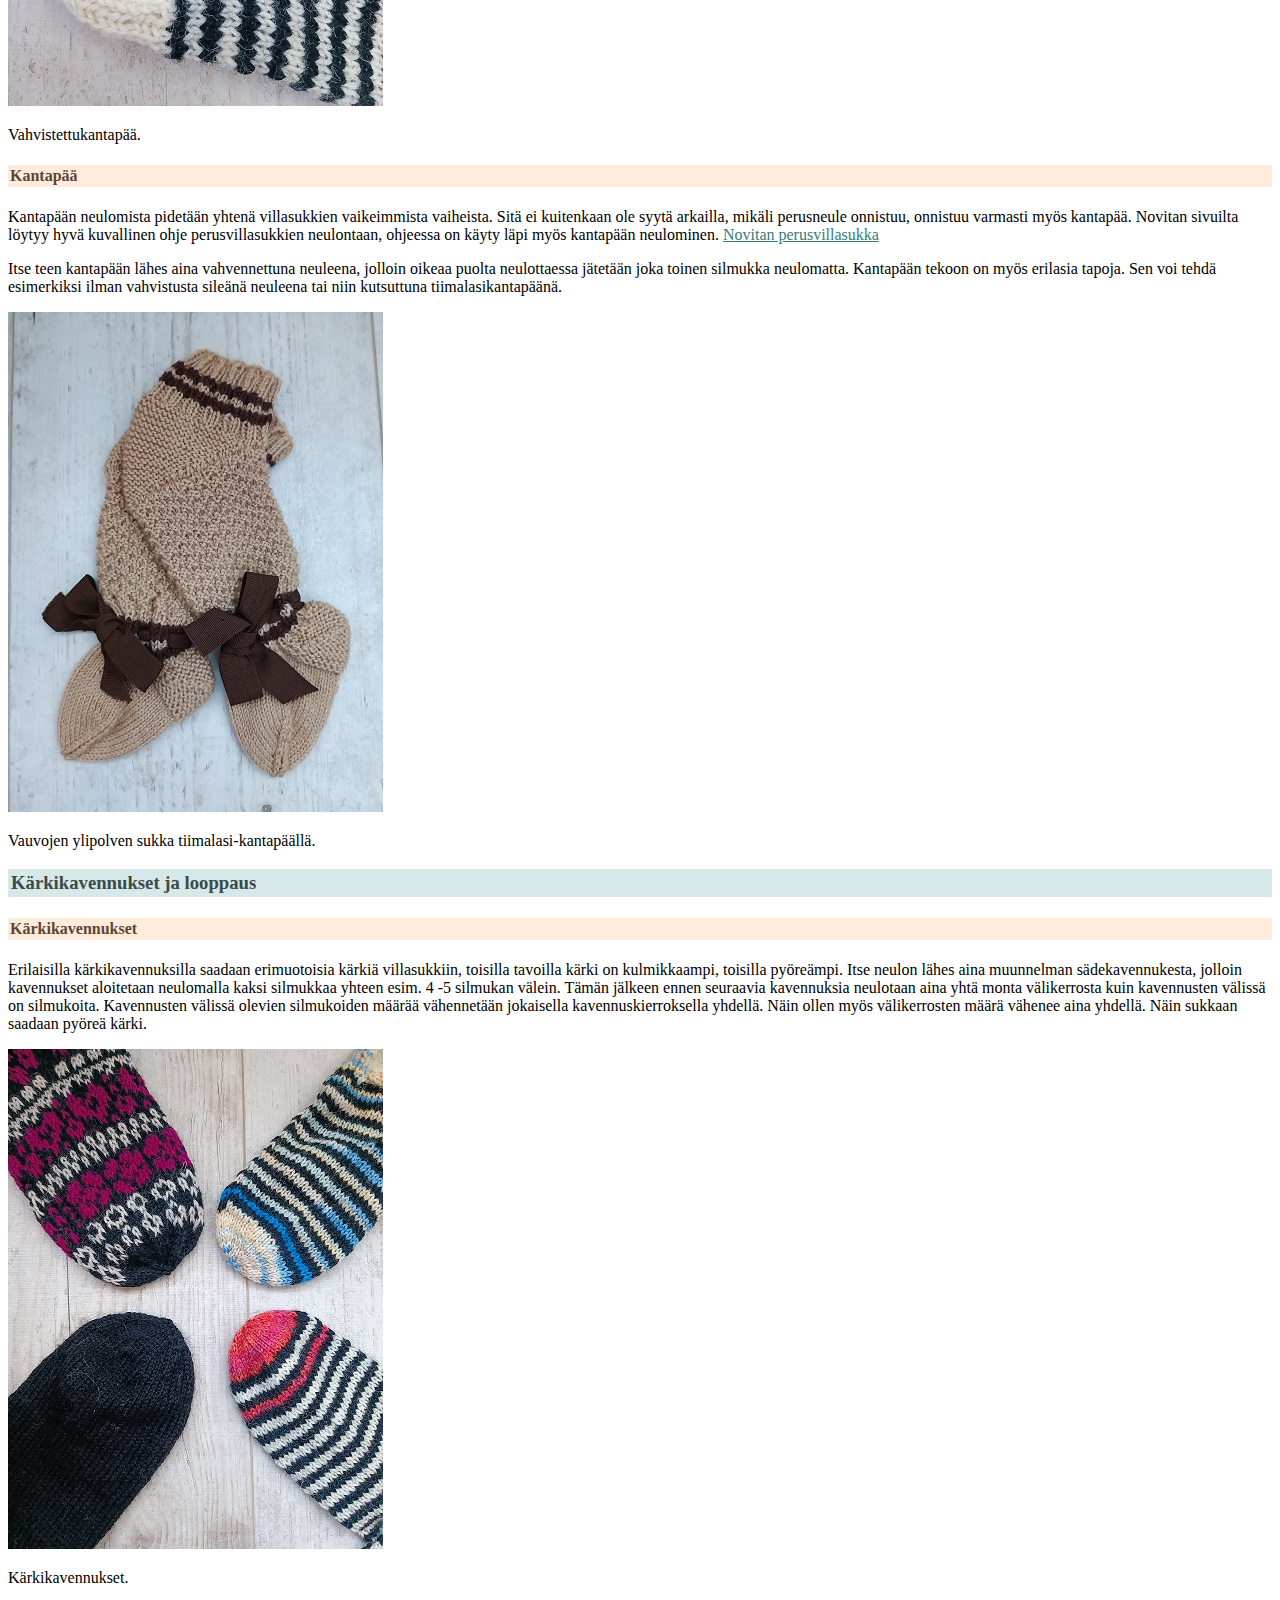
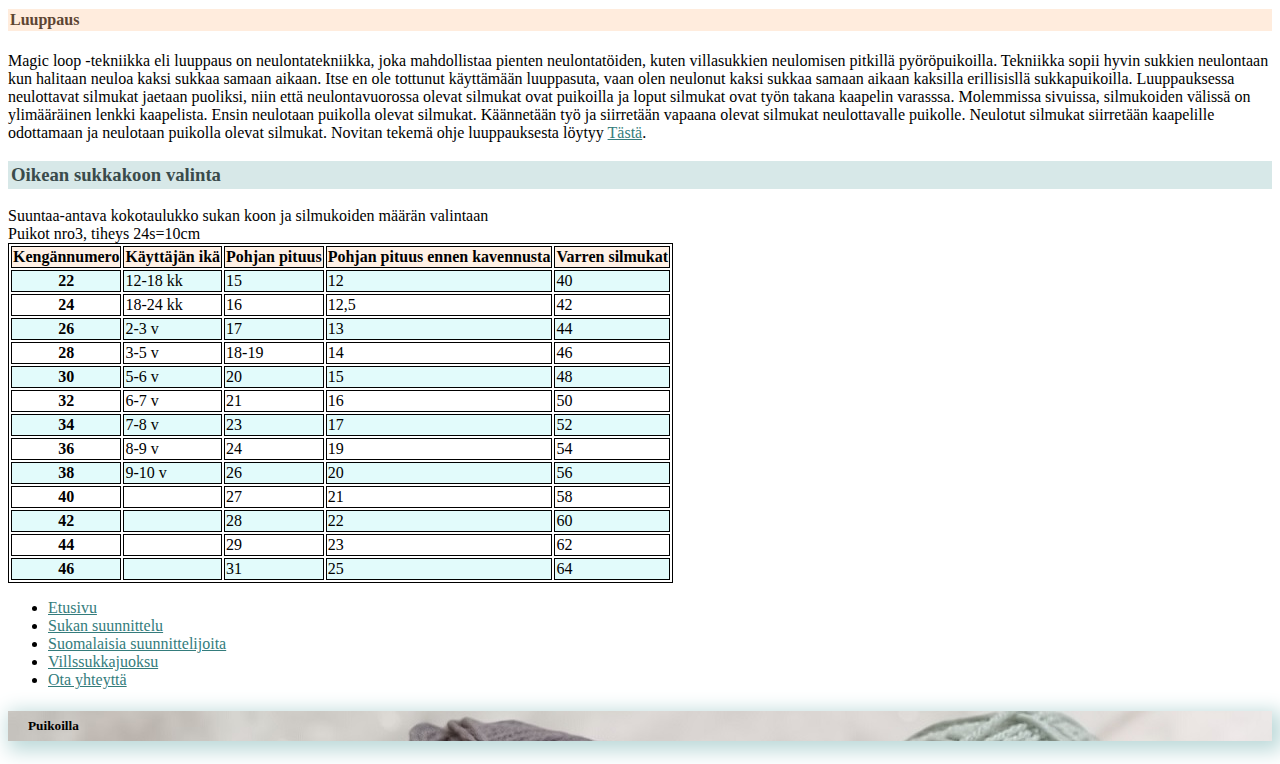
<file: WS10/index.html>
<!doctype html>
<html lang="en">
  <head>
    <meta charset="utf-8">
    <meta name="viewport" content="width=device-width, initial-scale=1">
    <title>Puikoilla</title>
    <link href="https://cdn.jsdelivr.net/npm/bootstrap@5.3.0-alpha3/dist/css/bootstrap.min.css" rel="stylesheet" integrity="sha384-KK94CHFLLe+nY2dmCWGMq91rCGa5gtU4mk92HdvYe+M/SXH301p5ILy+dN9+nJOZ" crossorigin="anonymous">
    <link rel="stylesheet" href="styles/styles.css">  
  </head>

  <body>
    <div class="container-md">
      <div class="row">
          <div class="col-md-12">
          <h1>Puikoilla</h1>
          </div>
      </div>
    </div>
<br>
    <div class="container-md">
    <nav class="navbar navbar-expand-md bg-body-tertiary">
        <div class="container-fluid">
          <a class="navbar-brand" href="Images/lankakerä_1.jpg"><img src="Images/lankakerä_1.jpg" alt="lankakerä" width="40" height="40">
        </a>
          <button class="navbar-toggler" type="button" data-bs-toggle="collapse" data-bs-target="#navbarSupportedContent" aria-controls="navbarSupportedContent" aria-expanded="false" aria-label="Toggle navigation">
            <span class="navbar-toggler-icon"></span>
          </button>
          <div class="collapse navbar-collapse" id="navbarSupportedContent">
            <ul class="navbar-nav me-auto mb-2 mb-md-0">
              <li class="nav-item">
                <a class="nav-link active" aria-current="page" href="index.html">Etusivu</a>
              </li>
              <li class="nav-item">
                <a class="nav-link" href="second.html">Sukan suunnittelu</a>
              </li>
              <li class="nav-item dropdown">
                <a class="nav-link dropdown-toggle" href="third.html" role="button" data-bs-toggle="dropdown" aria-expanded="false">
                  Suomalaisia suunnittelijoita
                </a>
                <ul class="dropdown-menu">
                  <li><a class="dropdown-item" href="third.html#Laitinen">Niina Laitinen</a></li>
                  <li><a class="dropdown-item" href="third.html#Kalliomäki">Jonna Kalliomäki</a></li>
                  <li><a class="dropdown-item" href="third.html#Karmitsa">Lumi Karmitsa</a></li>
                  <li><hr class="dropdown-divider"></li>
                </ul>
              </li>
              <li class="nav-item">
                <a class="nav-link" href="fourth.html">Villasukkajuoksu</a>
              </li>
            </ul>
          </div>
        </div>
    </nav>
    </div>

  <div class="container-md">
    <div class="row">
        <div class="col-md-12">
          <h2>Esittely</h2>
        </div>
    </div>
  </div>

<div class="container-md text-start">
  <div class="row">
      <div class="col-md-3">
      <picture>
        <img src="Images/Paita.jpg" alt="Neulepaita" class="img-fluid img-thumbnail rounded mx-auto d-block">
          <p>Ensimmäinen villapaita vuodelta 1997 ja vielä hyvässä käyttökunnossa.</p>
      </picture>
      </div>
      <div class="col-md-6">
          <P class="lead">Puikoilla sivusto esittelee yhtä lempi harrastuksistani; neulomista.  
            Kun kesäillat alkavat hämärtää ja viilentyä on aika aloittaa neulontakausi. <br>
            Neulominen, tuo ihana tekosyy käpertyä saalin alle puikot käsissä ja samalla katsoa telkkaria. 
            Kohdallani neulonta on kausiluonteista ja yleensä puikot joutavat syrjään, 
            kun aurinko sulattaa lumet pihamaalta ja puutarha herää henkiin. <br>
            Ensimmäisen villapaidan neuloin isäni opeilla yläasteen
            seikaluokalla. Tämän jälkeen puikoilla on ollut monenlaisia tuotoksia. Viimeisimpänä olen innostunut neulomaan kuviosukkia. 
            Neuloessa ajatus lepää ja maailman kiireet katoavat ympäriltä. Toinen lempiharrastuksistani on polkujuoksu. Tässä on paljon samaa rauhallisuutta kuin neulomisessa. Hiljainen metsä ja vain oman hengityksen ja askeleen äänet. 
            Vaihtelu virkistää kuitenkin molempia lajeja ja talvisin onkin mahtava lenkeillä valkoissa hangilla vain villasukat jalassa. 

          </P>
      </div>
      <div class="col-md-3">
      <picture>
        <img src="Images/Tytti.jpg" alt="Omakuva" class="img-fluid img-thumbnail rounded mx-auto d-block">
          <p></p>
      </picture>
      </div>
  </div>   
</div>

<div class="container-md">
  <div class="row">
      <div class="col-md-12">
        <h2>Tekniikkavinkit ja -linkit</h2>
      </div>
      <div class="col-md-12">
        <p>Alla köyty sukan neulomisessa tarpeellisia ja neulontaa helpottavia tekniikkavinkkejä. Sekä esitelty palmikkoneulontaa ja kirjoneulontaa, 
          joilla saadaan näyttävyyttä sukkiin. </p>
      </div>
  </div>
</div>



  <div class="container-md">
    <div class="row">
        <div class="col-md-12">
          <h3>Tikapuutekniikka</h3>
        </div>
    </div>
  </div>

<div class="container-md text-start">
    <div class="row">
        <div class="col-md-3">
          <div id="carouselPöllö" class="carousel slide">
            <div class="carousel-indicators">
              <button type="button" data-bs-target="#carouselPöllö" data-bs-slide-to="0" class="active" aria-current="true" aria-label="Slide 1"></button>
              <button type="button" data-bs-target="#carouselPöllö" data-bs-slide-to="1" aria-label="Slide 2"></button>
              <button type="button" data-bs-target="#carouselPöllö" data-bs-slide-to="2" aria-label="Slide 3"></button>
            </div>
            <div class="carousel-inner">
              <div class="carousel-item active">
                <img src="Images/Pöllö.jpg" class="img-fluid img-thumbnail rounded mx-auto d-block w-100" alt="...">
              </div>
              <div class="carousel-item">
                <img src="Images/pöllöt.jpg" class="img-fluid img-thumbnail rounded mx-auto d-block w-100" alt="...">
              </div>
              <div class="carousel-item">
                <img src="Images/Pöllö_1.jpg" class="img-fluid img-thumbnail rounded mx-auto d-block w-100" alt="...">
              </div>
            </div>
            <button class="carousel-control-prev" type="button" data-bs-target="#carouselPöllö" data-bs-slide="prev">
              <span class="carousel-control-prev-icon" aria-hidden="true"></span>
              <span class="visually-hidden">Previous</span>
            </button>
            <button class="carousel-control-next" type="button" data-bs-target="#carouselPöllö" data-bs-slide="next">
              <span class="carousel-control-next-icon" aria-hidden="true"></span>
              <span class="visually-hidden">Next</span>
            </button>
          </div>
        <p>Mikäli kuvio on suunniteltu lyhyille langanjuoksuille ei tikapuita juurikaan tarvita.</p>
        </div>
        <div class="col-md-6">
            <h4>Tikapuutekniikka</h4>
            <P class="lead">Tikapuutekniikka on tekniikka,jolla voidaan neuloa kirjoneulekuvioita pitkillä langanjuoksuilla helposti. 
              Tikapuutekniikan avulla pitkillä langanjuoksuilla muodostetaan työn nurjalle puolelle ns. tikapuut, joita pitkin langanjuoksut saadaan lyhyemmiksi. 
              Tikapuutekniikka tekee työstä hieman paksumman, koska nurjan pulen tikapuut muodostavat ikäänkuin toisen neulekerroksen.
              Tikapuutekniikassa tikapuut kannattaa sijoittaa noin neljän silmukan välein. Tästä <a href="https://www.novitaknits.com/fi/neulekoulu/tikapuu-tekniikka-kirjoneuleessa" target="_blank">Novitan linkistä</a> löytyy kuvallinen ohje tikapuiden tekemisestä.
            </P>
        </div>
        <div class="col-md-3">
          <div id="carouselHamina" class="carousel slide">
            <div class="carousel-indicators">
              <button type="button" data-bs-target="#carouselHamina" data-bs-slide-to="0" class="active" aria-current="true" aria-label="Slide 1"></button>
              <button type="button" data-bs-target="#carouselHamina" data-bs-slide-to="1" aria-label="Slide 2"></button>
              <button type="button" data-bs-target="#carouselHamina" data-bs-slide-to="2" aria-label="Slide 3"></button>
            </div>
            <div class="carousel-inner">
              <div class="carousel-item active">
                <img src="Images/Hamina.jpg" class="d-block w-100" alt="...">
              </div>
              <div class="carousel-item">
                <img src="Images/Haminat.jpg" class="d-block w-100" alt="...">
              </div>
              <div class="carousel-item">
                <img src="Images/Hamina_1.jpg" class="d-block w-100" alt="...">
              </div>
            </div>
            <button class="carousel-control-prev" type="button" data-bs-target="#carouselHamina" data-bs-slide="prev">
              <span class="carousel-control-prev-icon" aria-hidden="true"></span>
              <span class="visually-hidden">Previous</span>
            </button>
            <button class="carousel-control-next" type="button" data-bs-target="#carouselHamina" data-bs-slide="next">
              <span class="carousel-control-next-icon" aria-hidden="true"></span>
              <span class="visually-hidden">Next</span>
            </button>
          </div>
        <p>Mikäli kuvioissa tulee pidempiä langanjuoksuja, voidaan tikapuut tehdä tarvittavissa kohdissa.</p>
        </div>
    </div>   
</div>

<div class="container-md">
  <div class="row">
      <div class="col-md-12">
        <h3>Palmikot</h3>
      </div>
  </div>
</div>

<div class="container-md text-start">
  <div class="row">
      <div class="col-md-3">
      <picture>
        <img src="Images/Palmikot.jpg" alt="Palmikot" class="img-fluid img-thumbnail rounded mx-auto d-block">
          <p>Palmikkoresoreita.</p>
      </picture>
      </div>
      <div class="col-md-6">
          <h4>Palmikot</h4>
          <P class="lead"> Palmikoita voidaan käyttää kortiste-elementtinä villasukkien varsiessa. Teräosaan palmikoita kannattaa tehdä harkiten, jotta sukat mahtuvat myös kenkiin. 
            Sukan varressa palmikoita voi käyttää joustinneuleen sijaan. 
            Palmikoita neulottaessa kannattaa sukan varteen tehdä muutama lisäsilmukka. 
            Palmikko erottuu parjaiten sileänä neuleena, jonka välissä on nurjia silmukoita. 
            Palmikot syntyvät kun silmukoiden paikkoja puikolla vaihdetaan. Palmikkoneuleen avuksi on kehitetty omia lyhyitä palmikkopuikkoja. 
            palmikoiden määrää ja kuvoita voi varioida lähes loputtomasti perinteisestä 2-3 silmukan palmikosta upeisiin pitsineulepalmikoihin.
          </P>
      </div>
      <div class="col-md-3">
      <picture>
        <img src="Images/palmikkosukat.jpg" alt="Palmikkosukat" class="img-fluid img-thumbnail rounded mx-auto d-block">
          <p>Palmikkosukat</p>
      </picture>
      </div>
  </div>   
</div>


<div class="container-md">
  <div class="row">
      <div class="col-md-12">
        <h3>Kantapää</h3>
      </div>
  </div>
</div>

<div class="container-md text-start">
  <div class="row">
      <div class="col-md-3">
      <picture>
        <img src="Images/vahvistettukantapää.jpg" alt="Vahvistettukantapää" class="img-fluid img-thumbnail rounded mx-auto d-block">
          <p>Vahvistettukantapää.</p>
      </picture>
      </div>
      <div class="col-md-6">
          <h4>Kantapää</h4>
          <P class="lead"> Kantapään neulomista pidetään yhtenä villasukkien vaikeimmista vaiheista. 
            Sitä ei kuitenkaan ole syytä arkailla, mikäli perusneule onnistuu, onnistuu varmasti myös kantapää.
            Novitan sivuilta löytyy hyvä kuvallinen ohje perusvillasukkien neulontaan, ohjeessa on käyty läpi myös kantapään neulominen. <a href="https://www.novitaknits.com/fi/helpot-villasukat-ohje" target="_blank">Novitan perusvillasukka</a>
          </P>
          <p class="lead">Itse teen kantapään lähes aina vahvennettuna neuleena, jolloin oikeaa puolta neulottaessa jätetään joka toinen silmukka neulomatta. 
            Kantapään tekoon on myös erilasia tapoja. Sen voi tehdä esimerkiksi ilman vahvistusta sileänä neuleena tai niin kutsuttuna tiimalasikantapäänä.
          </p>
      </div>
      <div class="col-md-3">
      <picture>
        <img src="Images/ylipolvensukka.jpg" alt="Ylipolvensukka" class="img-fluid img-thumbnail rounded mx-auto d-block">
          <p>Vauvojen ylipolven sukka tiimalasi-kantapäällä.</p>
      </picture>
      </div>
  </div>   
</div>

<div class="container-md">
  <div class="row">
      <div class="col-md-12">
        <h3>Kärkikavennukset ja looppaus</h3>
      </div>
  </div>
</div>

<div class="container-md text-start">
  <div class="row">
    <div class="col-md-4">
      <h4>Kärkikavennukset
      </h4>
      <p class="lead">Erilaisilla kärkikavennuksilla saadaan erimuotoisia kärkiä villasukkiin, toisilla tavoilla kärki on kulmikkaampi, toisilla pyöreämpi. 
        Itse neulon lähes aina muunnelman sädekavennukesta, jolloin kavennukset aloitetaan neulomalla kaksi silmukkaa yhteen esim. 4 -5 silmukan välein. 
        Tämän jälkeen ennen seuraavia kavennuksia neulotaan aina yhtä monta välikerrosta kuin kavennusten välissä on silmukoita. 
        Kavennusten välissä olevien silmukoiden määrää vähennetään jokaisella kavennuskierroksella yhdellä.        
        Näin ollen myös välikerrosten määrä vähenee aina yhdellä. Näin sukkaan saadaan pyöreä kärki.
      </p>
    </div>
    <div class="col-md-4">
      <picture>
        <img src="Images/kärkikavennukset.jpg" alt="Kärkikavennukset" class="img-fluid img-thumbnail rounded mx-auto d-block">
        <P>Kärkikavennukset.</P>
      </picture>
    </div>
    <div class="col-md-4">
      <h4>Luuppaus
      </h4>
      <p class="lead">Magic loop -tekniikka eli luuppaus on neulontatekniikka, joka mahdollistaa pienten neulontatöiden, kuten villasukkien neulomisen pitkillä pyöröpuikoilla. 
        Tekniikka sopii hyvin sukkien neulontaan kun halitaan neuloa kaksi sukkaa samaan aikaan. Itse en ole tottunut käyttämään luuppasuta, vaan olen neulonut kaksi sukkaa samaan aikaan kaksilla erillisisllä sukkapuikoilla. 
        Luuppauksessa neulottavat silmukat jaetaan puoliksi, niin että neulontavuorossa olevat silmukat ovat puikoilla ja loput silmukat ovat työn takana kaapelin varasssa. Molemmissa sivuissa, silmukoiden välissä on ylimääräinen lenkki kaapelista. 
        Ensin neulotaan puikolla olevat silmukat. Käännetään työ ja siirretään vapaana olevat silmukat neulottavalle puikolle. 
        Neulotut silmukat siirretään kaapelille odottamaan ja neulotaan puikolla olevat silmukat. Novitan tekemä ohje luuppauksesta löytyy <a href="https://www.youtube.com/watch?v=vl9Jl6SDRJ8" target="_blank">Tästä</a>. 
      </p>
    </div>

  </div>
</div>

<div class="container-md">
  <div class="row">
      <div class="col-md-12">
        <h3>Oikean sukkakoon valinta</h3>
      </div>
  </div>
</div>

<div class="container-md text-start">
  <div class="row">
    <div class="col-md-3">

    </div>
    <div class="col-md-6">
      <table class="table table-striped">
        <caption-top>Suuntaa-antava kokotaulukko sukan koon ja silmukoiden määrän valintaan <br>
        Puikot nro3, tiheys 24s=10cm</caption-top>
        <thead>
          <tr id="taulukonotsikko">
            <th scope="col">Kengännumero</th>
            <th scope="col">Käyttäjän ikä</th>
            <th scope="col">Pohjan pituus</th>
            <th scope="col">Pohjan pituus ennen kavennusta</th>
            <th scope="col">Varren silmukat</th>
          </tr>
        </thead>
        <tbody>
          <tr>
            <th scope="row">22</th>
            <td>12-18 kk</td>
            <td>15</td>
            <td>12</td>
            <td>40</td>
          </tr>
          <tr>
            <th scope="row">24</th>
            <td>18-24 kk</td>
            <td>16</td>
            <td>12,5</td>
            <td>42</td>
          </tr>
          <tr>
            <th scope="row">26</th>
            <td>2-3 v</td>
            <td>17</td>
            <td>13</td>
            <td>44</td>
          </tr>
          <tr>
            <th scope="row">28</th>
            <td>3-5 v</td>
            <td>18-19</td>
            <td>14</td>
            <td>46</td>
          </tr>
          <tr>
            <th scope="row">30</th>
            <td>5-6 v</td>
            <td>20</td>
            <td>15</td>
            <td>48</td>
          </tr>
          <tr>
            <th scope="row">32</th>
            <td>6-7 v</td>
            <td>21</td>
            <td>16</td>
            <td>50</td>
          </tr>
          <tr>
            <th scope="row">34</th>
            <td>7-8 v</td>
            <td>23</td>
            <td>17</td>
            <td>52</td>
          </tr>
          <tr>
            <th scope="row">36</th>
            <td>8-9 v</td>
            <td>24</td>
            <td>19</td>
            <td>54</td>
          </tr>
          <tr>
            <th scope="row">38</th>
            <td>9-10 v</td>
            <td>26</td>
            <td>20</td>
            <td>56</td>
          </tr>
          <tr>
            <th scope="row">40</th>
            <td> </td>
            <td>27</td>
            <td>21</td>
            <td>58</td>
          </tr>
          <tr>
            <th scope="row">42</th>
            <td> </td>
            <td>28</td>
            <td>22</td>
            <td>60</td>
          </tr>
          <tr>
            <th scope="row">44</th>
            <td> </td>
            <td>29</td>
            <td>23</td>
            <td>62</td>
          </tr>                                                                      
          <tr>
            <th scope="row">46</th>
            <td> </td>
            <td>31</td>
            <td>25</td>
            <td>64</td>
          </tr>
        </tbody>
      </table>
    </div>
    <div class="col-md-3">

    </div>
  </div>
</div>


<div class="container">
  <footer class="py-3 my-4">
    <ul class="nav justify-content-center border-bottom pb-3 mb-3">
      <li class="nav-item"><a href="index.html" class="nav-link px-2 text-muted">Etusivu</a></li>
      <li class="nav-item"><a href="second.html" class="nav-link px-2 text-muted">Sukan suunnittelu</a></li>
      <li class="nav-item"><a href="third.html" class="nav-link px-2 text-muted">Suomalaisia suunnittelijoita</a></li>
      <li class="nav-item"><a href="fourth.html" class="nav-link px-2 text-muted">Villssukkajuoksu</a></li>
      <li class="nav-item"><a href="form.html" class="nav-link px-2 text-muted">Ota yhteyttä</a></li>
    </ul>
    <h5 class="text-center text-muted">Puikoilla</h5>
  </footer>
</div>



    <script src="https://cdn.jsdelivr.net/npm/bootstrap@5.3.0-alpha3/dist/js/bootstrap.bundle.min.js" integrity="sha384-ENjdO4Dr2bkBIFxQpeoTz1HIcje39Wm4jDKdf19U8gI4ddQ3GYNS7NTKfAdVQSZe" crossorigin="anonymous"></script>
  </body>
</html>
</file>
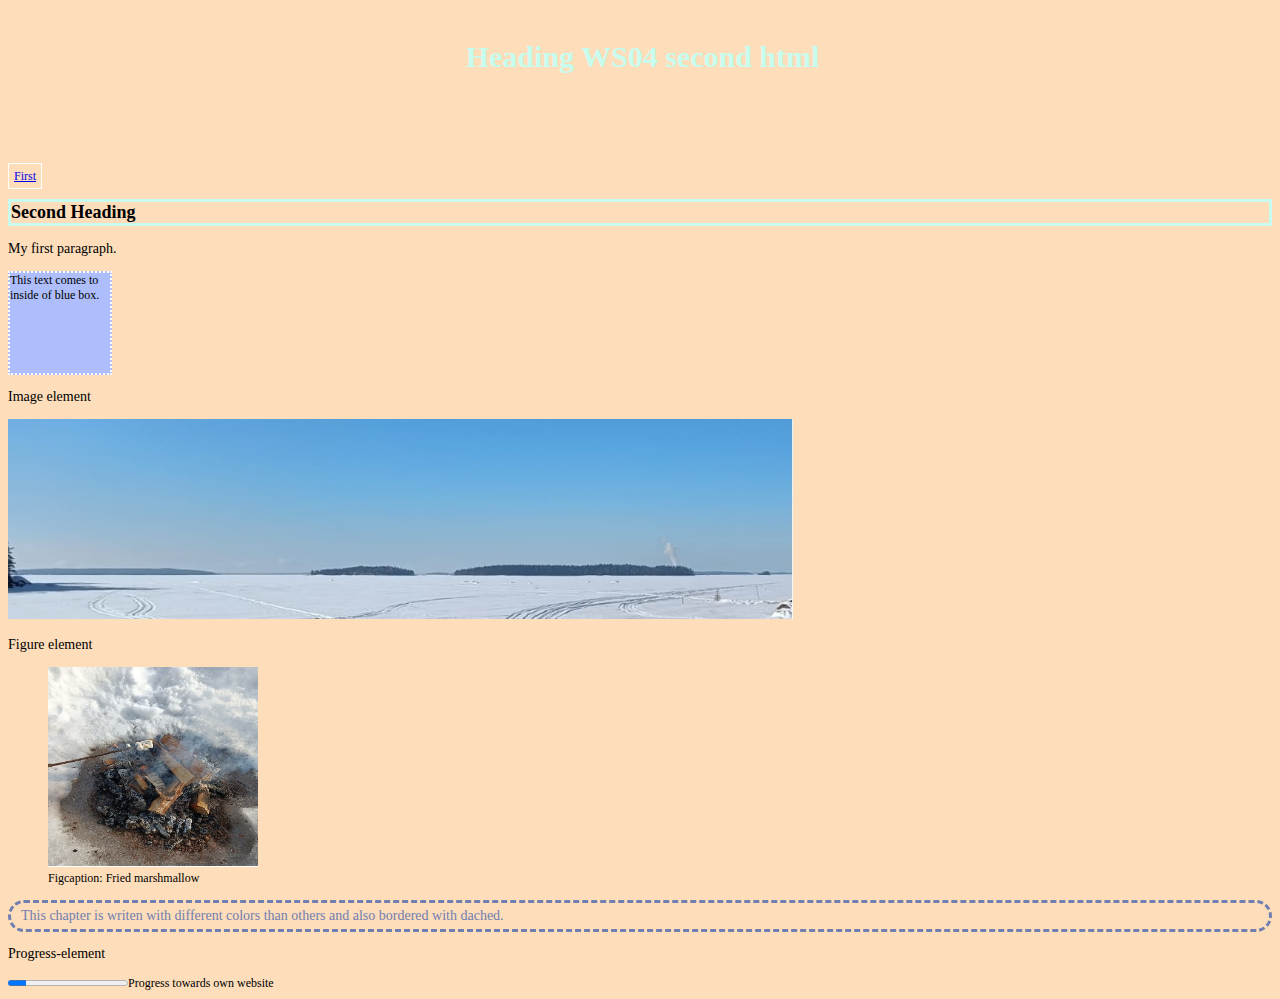
<file: WS06/second.html>
<!DOCTYPE html>
<html lang="fi">
    <head>
        <meta charset="utf-8" >
        <link rel="stylesheet" href="styles/styles.css">
        <title>WS04 Exercise</title>
    </head>
    <body>
        <h1>Heading WS04 second html</h1> 
        <a href="index.html" style="border:1px solid white; padding: 5px">First</a>      
        <h2>Second Heading</h2>
        <p>My first paragraph.</p>
        <div class="blue"> This text comes to inside of blue box.
        </div>
        <p>Image element</p>
        <img src="Images/Meri_1.jpg" alt="Frozen sea" height="200">
        <p>Figure element</p>
        <figure>
            <img src="Images/Vaahtokarkki_1.jpg" alt="Fried marshmallow" height="200">
            <figcaption>Figcaption: Fried marshmallow</figcaption>  
        </figure>
        <p id="bordered">This chapter is writen with different colors than others and also bordered with dached. </p>
        <p>Progress-element</p> 
        <progress value="15" max="100">50</progress>Progress towards own website 
 
    </body>
</html>
</file>
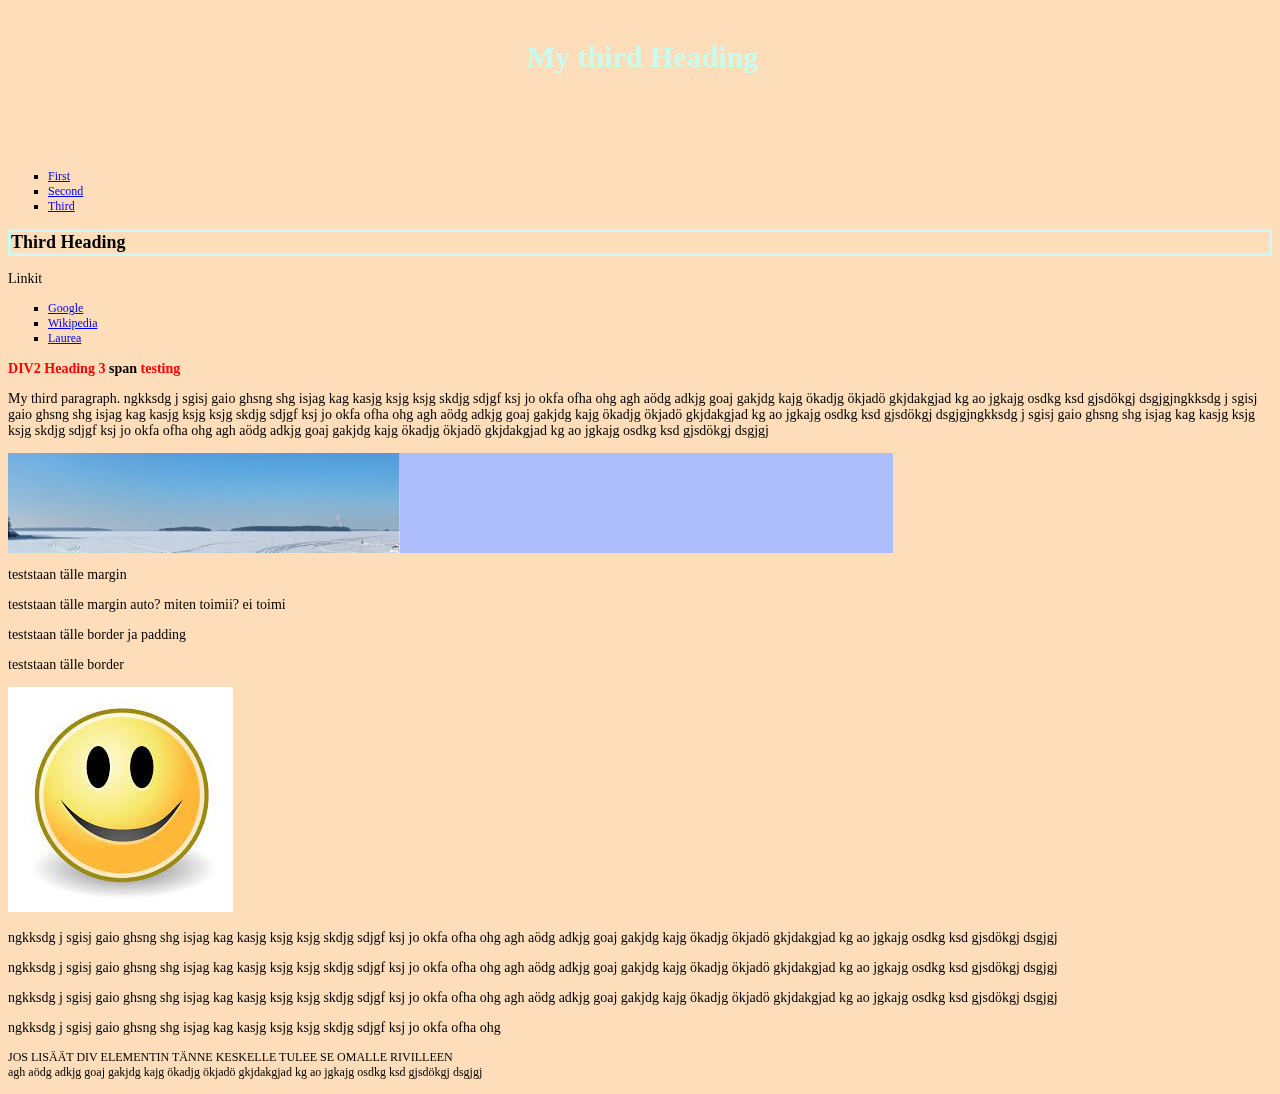
<file: WS06/third.html>
<!DOCTYPE html>
<html lang="fi">
    <head>
        <meta charset="utf-8" >
        <link rel="stylesheet" href="styles/styles.css">
        <title>WS03 Exercise</title>
    </head>
    <body>

        <h1>My third Heading</h1>
    <nav id="mainnav">
        <ul id="mainnavlist">
            <li class="navi"><a href="index.html">First</a></li>
            <li class="navi"><a href="second.html">Second</a></li>
            <li class="navi"><a href="third.html">Third</a></li>        
        </ul> 
    </nav>       
        
        <h2>Third Heading</h2>
    <div id="linkit"> 
        <p>Linkit</p>    
        <ul id="linkkilista">
            <li><a target ="_blank" href="https://www.google.fi/">Google</a></li>
            <li><a target ="_blank" href="https://www.wikipedia.org/">Wikipedia</a></li>
            <li><a target ="_blank" href="https://www.laurea.fi/">Laurea</a></li>
        </ul>
    </div> 
    <div id="div2">
        <h3 id="otsikko3">DIV2 Heading 3 <span class="musta">span</span> testing</h3> 
        <p>My third paragraph. ngkksdg j sgisj gaio ghsng shg isjag kag kasjg ksjg ksjg skdjg sdjgf ksj 
            jo okfa ofha ohg agh aödg adkjg  goaj gakjdg kajg ökadjg ökjadö gkjdakgjad kg 
            ao jgkajg osdkg ksd gjsdökgj dsgjgjngkksdg j sgisj gaio ghsng shg isjag kag kasjg ksjg ksjg skdjg sdjgf ksj 
            jo okfa ofha ohg agh aödg adkjg  goaj gakjdg kajg ökadjg ökjadö gkjdakgjad kg 
            ao jgkajg osdkg ksd gjsdökgj dsgjgjngkksdg j sgisj gaio ghsng shg isjag kag kasjg ksjg ksjg skdjg sdjgf ksj 
            jo okfa ofha ohg agh aödg adkjg  goaj gakjdg kajg ökadjg ökjadö gkjdakgjad kg 
            ao jgkajg osdkg ksd gjsdökgj dsgjgj</p>
    </div>
    <div id="div1">
            <img id="Meri" src="Images/Meri_1.jpg" alt="Meri"/>
            <p>Tähän voi tulla enemmänkin tekstiä ja useita kappaleita ym. yhden div sisään ja sille voidaan määrittää omat stylet.</p>
            <P>ngkksdg j sgisj gaio ghsng shg isjag kag kasjg ksjg ksjg skdjg sdjgf ksj 
                jo okfa ofha ohg agh aödg adkjg  goaj gakjdg kajg ökadjg ökjadö gkjdakgjad kg 
                ao jgkajg osdkg ksd gjsdökgj dsgjgj
            </P>
            <P>ngkksdg j sgisj gaio ghsng shg isjag kag kasjg ksjg ksjg skdjg sdjgf ksj 
                jo okfa ofha ohg agh aödg adkjg  goaj gakjdg kajg ökadjg ökjadö gkjdakgjad kg 
                ao jgkajg osdkg ksd gjsdökgj dsgjgj
            </P>
            <P>ngkksdg j sgisj gaio ghsng shg isjag kag kasjg ksjg ksjg skdjg sdjgf ksj 
                jo okfa ofha ohg agh aödg adkjg  goaj gakjdg kajg ökadjg ökjadö gkjdakgjad kg 
                ao jgkajg osdkg ksd gjsdökgj dsgjgj
            </P>
            <P>ngkksdg j sgisj gaio ghsng shg isjag kag kasjg ksjg ksjg skdjg sdjgf ksj 
                jo okfa ofha ohg <div>JOS LISÄÄT DIV ELEMENTIN TÄNNE KESKELLE TULEE SE OMALLE RIVILLEEN</div> 
                agh aödg adkjg  goaj gakjdg kajg ökadjg ökjadö gkjdakgjad kg 
                ao jgkajg osdkg ksd gjsdökgj dsgjgj
            </P>
    </div>
    <div id="margin">
        <p id="testip1">teststaan tälle margin</p>       
        <p id="testip1a">teststaan tälle margin auto? miten toimii? ei toimi</p>       
        <p id="testip2">teststaan tälle border ja padding</p>
        <p id="testip3">teststaan tälle border</p>
    </div> 
        <img id="smile" src="Images/smile.jfif" alt="smile">

            <p>ngkksdg j sgisj gaio ghsng shg isjag kag kasjg ksjg ksjg skdjg sdjgf ksj 
                jo okfa ofha ohg agh aödg adkjg  goaj gakjdg kajg ökadjg ökjadö gkjdakgjad kg 
                ao jgkajg osdkg ksd gjsdökgj dsgjgj
            </P>
            <P>ngkksdg j sgisj gaio ghsng shg isjag kag kasjg ksjg ksjg skdjg sdjgf ksj 
                jo okfa ofha ohg agh aödg adkjg  goaj gakjdg kajg ökadjg ökjadö gkjdakgjad kg 
                ao jgkajg osdkg ksd gjsdökgj dsgjgj
            </P>
            <P>ngkksdg j sgisj gaio ghsng shg isjag kag kasjg ksjg ksjg skdjg sdjgf ksj 
                jo okfa ofha ohg agh aödg adkjg  goaj gakjdg kajg ökadjg ökjadö gkjdakgjad kg 
                ao jgkajg osdkg ksd gjsdökgj dsgjgj
            </P>
            <P>ngkksdg j sgisj gaio ghsng shg isjag kag kasjg ksjg ksjg skdjg sdjgf ksj 
                jo okfa ofha ohg <div>JOS LISÄÄT DIV ELEMENTIN TÄNNE KESKELLE TULEE SE OMALLE RIVILLEEN</div> 
                agh aödg adkjg  goaj gakjdg kajg ökadjg ökjadö gkjdakgjad kg 
                ao jgkajg osdkg ksd gjsdökgj dsgjgj
            </P>      
    </body>
</html>
</file>
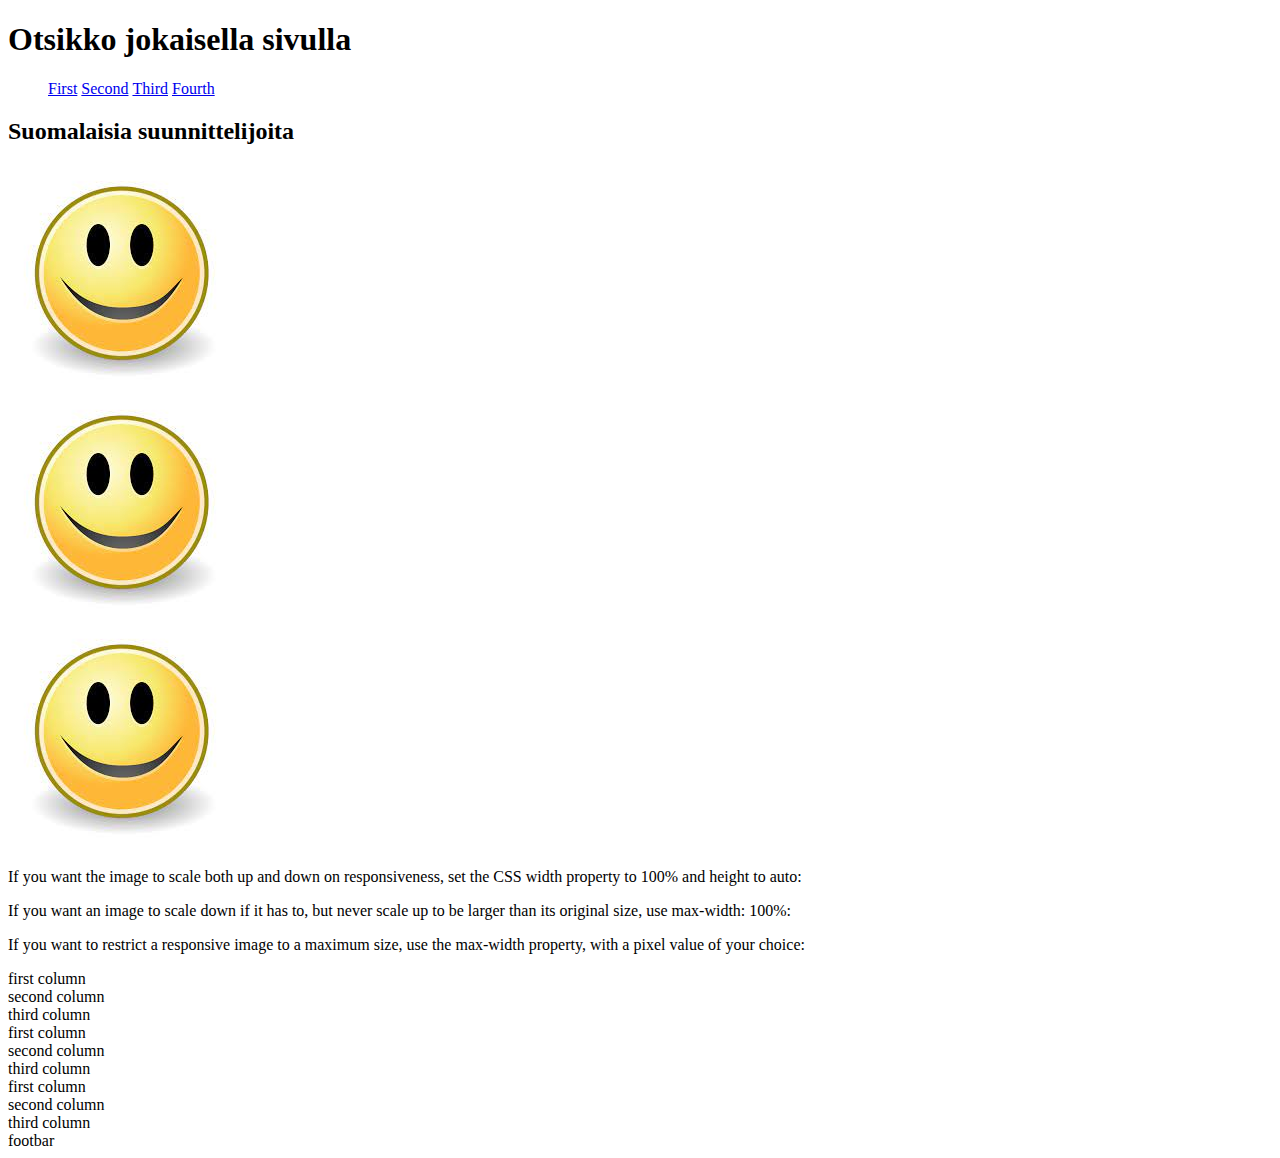
<file: WS08/second.html>
<!doctype html>
<html lang="en">
  <head>
    <!-- Required meta tags -->
    <meta charset="utf-8">
    <meta name="viewport" content="width=device-width, initial-scale=1, shrink-to-fit=no">

    <!-- Bootstrap CSS -->
    <link href="https://cdn.jsdelivr.net/npm/bootstrap@5.3.0-alpha3/dist/css/bootstrap.min.css" rel="stylesheet" integrity="sha384-KK94CHFLLe+nY2dmCWGMq91rCGa5gtU4mk92HdvYe+M/SXH301p5ILy+dN9+nJOZ" crossorigin="anonymous">
    <link rel="stylesheet" href="styles/styles.css">
    <title>Puikoilla Suomalaisia suunnittelijoita</title>
  </head>
  <body>
    <h1>Otsikko jokaisella sivulla</h1>
    <nav class="navbar navbar-default navbar-fixed-top">
      <div class="container-fluid">

      <ul class="nav navbar-nav">
          <li class="nav"><a href="index.html">First</a></li>
          <li class="nav"><a href="second.html">Second</a></li>
          <li class="nav"><a href="third.html">Third</a></li>
          <li class="nav"><a href="fourth.html">Fourth</a></li>                 
      </ul>
    </div> 
    </nav>
<div>  
<h2>Suomalaisia suunnittelijoita</h2>
</div>
<div class="container">
  <div class="row">
    <div class="col-sm-4"><img src="/WS08/Images/smile.jfif" alt="responsive image" class="responsive"> </div>
    <div class="col-sm-4"><img src="/WS08/Images/smile.jfif" alt="responsive image" class="responsive"></div>
    <div class="col-sm-4"><img src="/WS08/Images/smile.jfif" alt="responsive image" class="responsive"></div>
    <style>
      .responsive {
        max-width: 100%;
        height: auto;
      }
      </style> 
      <p>If you want the image to scale both up and down on responsiveness, set the CSS width property to 100% and height to auto:</p>  
      <p>If you want an image to scale down if it has to, but never scale up to be larger than its original size, use max-width: 100%:</p>
      <p>If you want to restrict a responsive image to a maximum size, use the max-width property, with a pixel value of your choice:</p>
</div>
<div class="row">
    <div class="col-sm-3">first column</div>
    <div class="col-sm-6">second column</div>
    <div class="col-sm-3">third column</div>
</div>
<div class="row">
  <div class="col-sm-3">first column</div>
  <div class="col-sm-6">second column</div>
  <div class="col-sm-3">third column</div>
</div>
<div class="row">
  <div class="col-sm-3">first column</div>
  <div class="col-sm-6">second column</div>
  <div class="col-sm-3">third column</div>
</div>
<div class="row">
  <div class="col-sm-12">footbar</div>
</div>
</div>
    <!-- Optional JavaScript -->
    <!-- jQuery first, then Popper.js, then Bootstrap JS -->
    <script src="https://cdn.jsdelivr.net/npm/bootstrap@5.3.0-alpha3/dist/js/bootstrap.bundle.min.js" integrity="sha384-ENjdO4Dr2bkBIFxQpeoTz1HIcje39Wm4jDKdf19U8gI4ddQ3GYNS7NTKfAdVQSZe" crossorigin="anonymous"></script>
  </body>
</html>
</file>
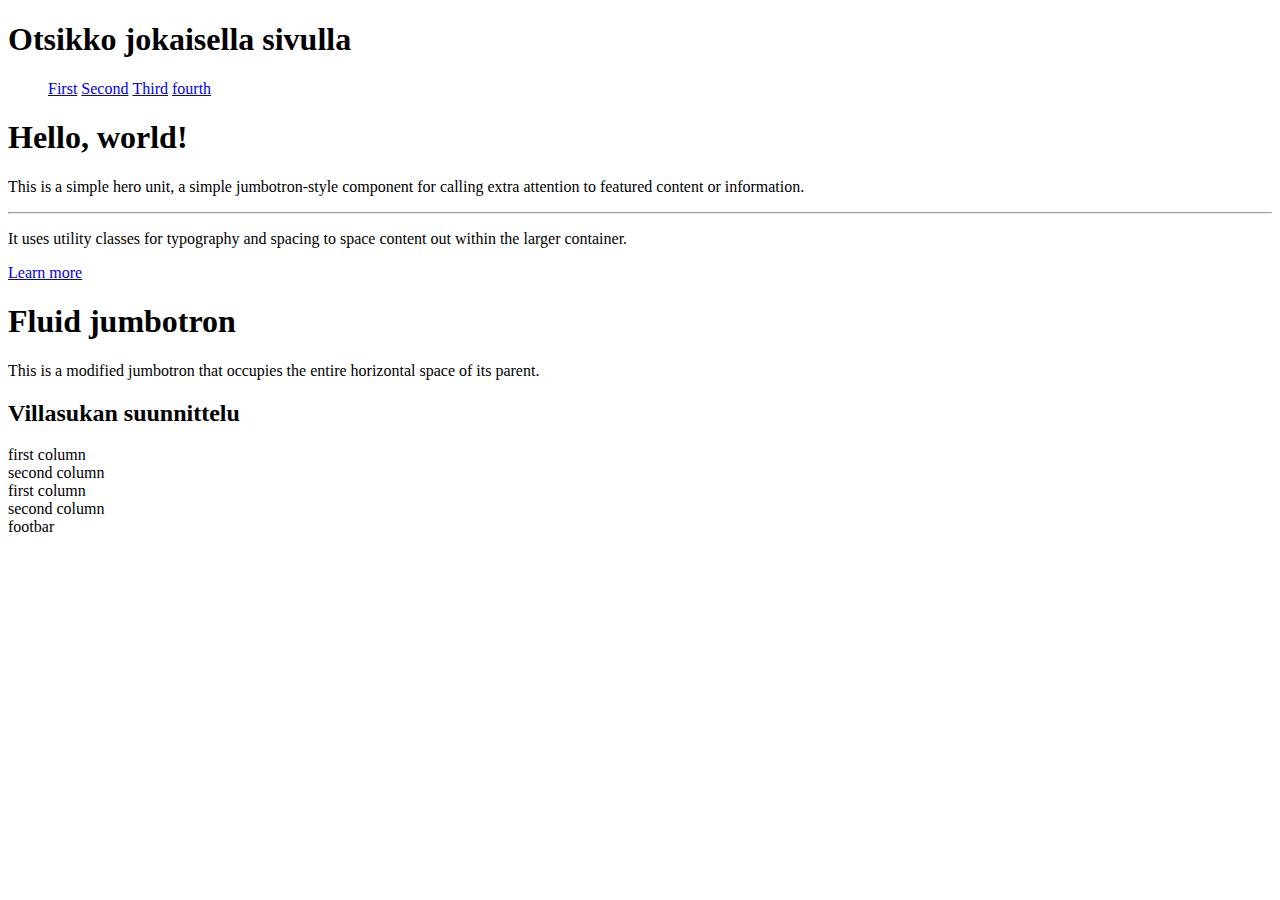
<file: WS08/third.html>
<!doctype html>
<html lang="en">
  <head>
    <!-- Required meta tags -->
    <meta charset="utf-8">
    <meta name="viewport" content="width=device-width, initial-scale=1, shrink-to-fit=no">

    <!-- Bootstrap CSS -->
    <link href="https://cdn.jsdelivr.net/npm/bootstrap@5.3.0-alpha3/dist/css/bootstrap.min.css" rel="stylesheet" integrity="sha384-KK94CHFLLe+nY2dmCWGMq91rCGa5gtU4mk92HdvYe+M/SXH301p5ILy+dN9+nJOZ" crossorigin="anonymous">
    <link rel="stylesheet" href="styles/styles.css">
    <title>Puikoilla villasukan suunnittelu</title>
  </head>
  <body>
    <h1>Otsikko jokaisella sivulla</h1>
    <nav class="navbar navbar-default" role="navigation">
      <div>
      <ul class ="nav navbar-nav">
          <li class="nav"><a href="index.html">First</a></li>
          <li class="nav"><a href="second.html">Second</a></li>
          <li class="nav"><a href="third.html">Third</a></li>
          <li class="nav"><a href="fourth.html">fourth</a></li>                 
      </ul> 
    </div>
    </nav>
    <div class="jumbotron">
      <h1 class="display-4">Hello, world!</h1>
      <p class="lead">This is a simple hero unit, a simple jumbotron-style component for calling extra attention to featured content or information.</p>
      <hr class="my-4">
      <p>It uses utility classes for typography and spacing to space content out within the larger container.</p>
      <a class="btn btn-primary btn-lg" href="#" role="button">Learn more</a>
    </div>

    <div class="jumbotron jumbotron-fluid">
      <div class="container">
        <h1 class="display-4">Fluid jumbotron</h1>
        <p class="lead">This is a modified jumbotron that occupies the entire horizontal space of its parent.</p>
      </div>
    </div>


<div class="container">
<div>  
  <h2>Villasukan suunnittelu</h2>
</div>
  <div class="container">
  <div class="row">
      <div class="col-sm-4">first column</div>
      <div class="col-sm-8">second column</div>
  </div>
  <div class="row">
    <div class="col-sm-8">first column</div>
    <div class="col-sm-4">second column</div>
  </div>
<div class="row">
  <div class="col-sm-12">footbar</div>
</div>
</div>
    <!-- Optional JavaScript -->
    <!-- jQuery first, then Popper.js, then Bootstrap JS -->
    <script src="https://cdn.jsdelivr.net/npm/bootstrap@5.3.0-alpha3/dist/js/bootstrap.bundle.min.js" integrity="sha384-ENjdO4Dr2bkBIFxQpeoTz1HIcje39Wm4jDKdf19U8gI4ddQ3GYNS7NTKfAdVQSZe" crossorigin="anonymous"></script>
  </body>
</html>
</file>
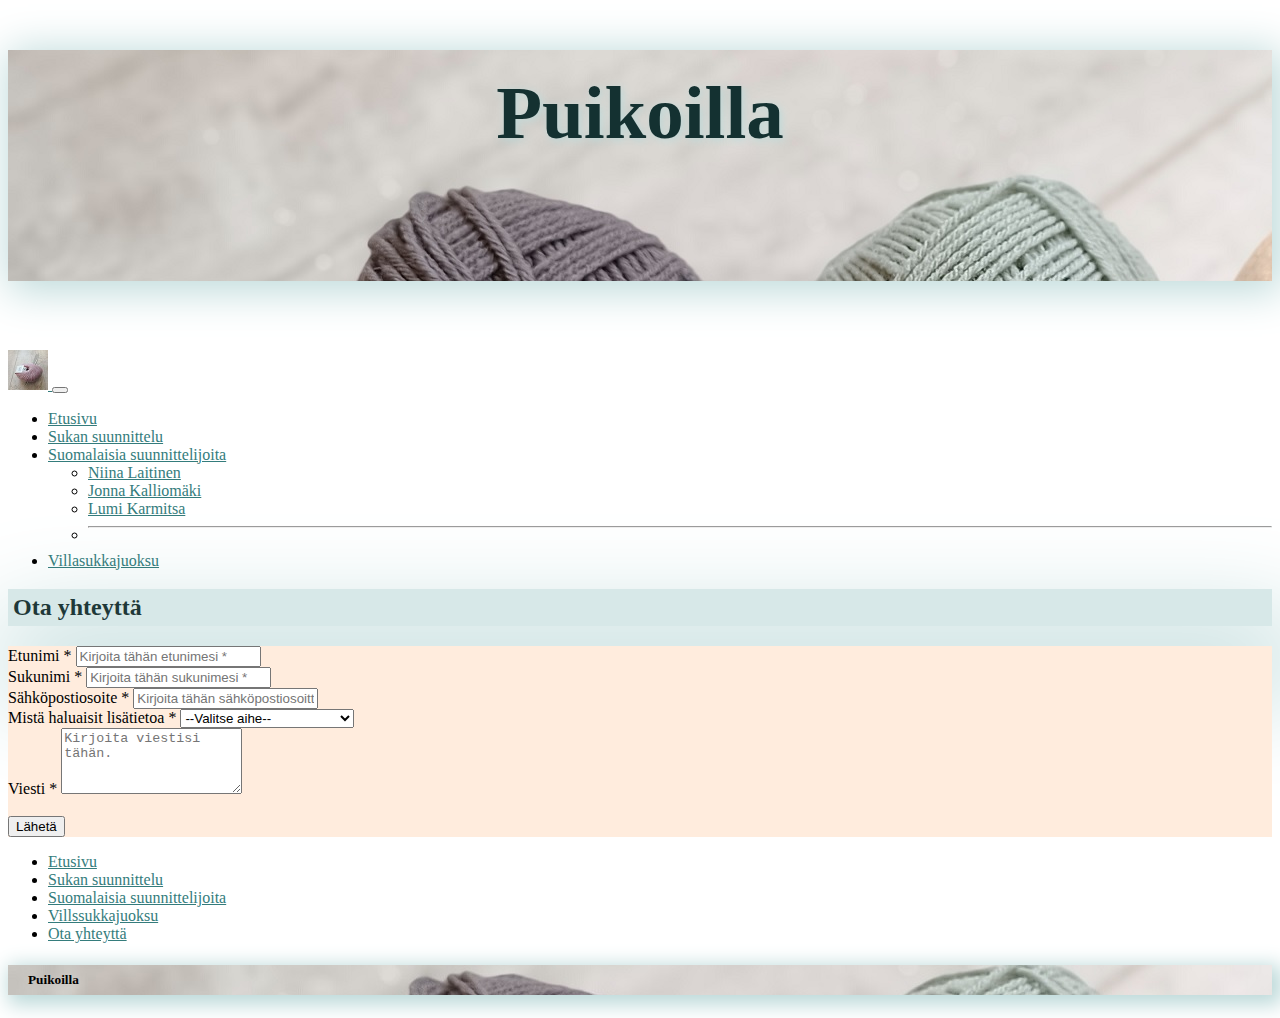
<file: WS10/form.html>
<!doctype html>
<html lang="en">
  <head>
    <meta charset="utf-8">
    <meta name="viewport" content="width=device-width, initial-scale=1">
    <title>Puikoilla</title>
    <link href="https://cdn.jsdelivr.net/npm/bootstrap@5.3.0-alpha3/dist/css/bootstrap.min.css" rel="stylesheet" integrity="sha384-KK94CHFLLe+nY2dmCWGMq91rCGa5gtU4mk92HdvYe+M/SXH301p5ILy+dN9+nJOZ" crossorigin="anonymous">
    <link rel="stylesheet" href="styles/styles.css">  

  </head>
  <body>
    <div class="container-md">
      <div class="row">
          <div class="col-md-12">
          <h1>Puikoilla</h1>
          </div>
      </div>
    </div>
  <br>
    <div class="container-md">
    <nav class="navbar navbar-expand-md bg-body-tertiary">
        <div class="container-fluid">
          <a class="navbar-brand" href="Images/lankakerä_1.jpg"><img src="Images/lankakerä_1.jpg" alt="lankakerä" width="40" height="40">
        </a>
          <button class="navbar-toggler" type="button" data-bs-toggle="collapse" data-bs-target="#navbarSupportedContent" aria-controls="navbarSupportedContent" aria-expanded="false" aria-label="Toggle navigation">
            <span class="navbar-toggler-icon"></span>
          </button>
          <div class="collapse navbar-collapse" id="navbarSupportedContent">
            <ul class="navbar-nav me-auto mb-2 mb-md-0">
              <li class="nav-item">
                <a class="nav-link active" aria-current="page" href="index.html">Etusivu</a>
              </li>
              <li class="nav-item">
                <a class="nav-link" href="second.html">Sukan suunnittelu</a>
              </li>
              <li class="nav-item dropdown">
                <a class="nav-link dropdown-toggle" href="third.html" role="button" data-bs-toggle="dropdown" aria-expanded="false">
                  Suomalaisia suunnittelijoita
                </a>
                <ul class="dropdown-menu">
                  <li><a class="dropdown-item" href="third.html#Laitinen">Niina Laitinen</a></li>
                  <li><a class="dropdown-item" href="third.html#Kalliomäki">Jonna Kalliomäki</a></li>
                  <li><a class="dropdown-item" href="third.html#Karmitsa">Lumi Karmitsa</a></li>
                  <li><hr class="dropdown-divider"></li>
                </ul>
              </li>
              <li class="nav-item">
                <a class="nav-link" href="fourth.html">Villasukkajuoksu</a>
              </li>
            </ul>
          </div>
        </div>
    </nav>
    </div>
  
  <div class="container-md">
    <div class="row">
        <div class="col-md-12">
          <h2>Ota yhteyttä</h2>
        </div>
    </div>
  </div>
  
  <div class="row">
    <div class="col-md-7 mx-auto">
      <div class="card mt-2 mx-auto p-4 lomakeväri">
          <div class="card-body">
          <div class="container">
          <form id="contact-form" role="form">
          <div class="controls">
              <div class="row">
                  <div class="col-md-6">
                      <div class="form-group">
                          <label for="form_name">Etunimi *</label>
                          <input id="form_name" type="text" name="name" class="form-control" placeholder="Kirjoita tähän etunimesi *" required="required" data-error="Firstname is required.">  
                      </div>
                  </div>
                  <div class="col-md-6">
                      <div class="form-group">
                          <label for="form_lastname">Sukunimi *</label>
                          <input id="form_lastname" type="text" name="surname" class="form-control" placeholder="Kirjoita tähän sukunimesi *" required="required" data-error="Lastname is required.">
                      </div>
                  </div>
              </div>
              <div class="row">
                  <div class="col-md-6">
                      <div class="form-group">
                          <label for="form_email">Sähköpostiosoite *</label>
                          <input id="form_email" type="email" name="email" class="form-control" placeholder="Kirjoita tähän sähköpostiosoitteesi *" required="required" data-error="Valid email is required.">
                          
                      </div>
                  </div>
                  <div class="col-md-6">
                      <div class="form-group">
                          <label for="form_need">Mistä haluaisit lisätietoa *</label>
                          <select id="form_need" name="need" class="form-control" required="required" data-error="Please specify your need.">
                              <option value="" selected disabled>--Valitse aihe--</option>
                              <option >Sukkien suunnittelu</option>
                              <option >Oikean sukkakoon valinta</option>
                              <option >Villasukkajuoksu</option>
                              <option >Muu</option>
                          </select>
                      </div>
                  </div>
              </div>
              <div class="row">
                  <div class="col-md-12">
                      <div class="form-group">
                          <label for="form_message">Viesti *</label>
                          <textarea id="form_message" name="message" class="form-control" placeholder="Kirjoita viestisi tähän." rows="4" required="required" data-error="Please, leave us a message."></textarea>
                      </div>
                    </div>

                  <div class="col-md-12">
                 <br> 
                    <button type="submit" class="btn btn-primary">Lähetä</button>
                  </div>
              </div>
      </div>
      </form>
      </div>
      </div>
    </div>
  </div>      
</div>

<div class="container">
  <footer class="py-3 my-4">
    <ul class="nav justify-content-center border-bottom pb-3 mb-3">
      <li class="nav-item"><a href="index.html" class="nav-link px-2 text-muted">Etusivu</a></li>
      <li class="nav-item"><a href="second.html" class="nav-link px-2 text-muted">Sukan suunnittelu</a></li>
      <li class="nav-item"><a href="third.html" class="nav-link px-2 text-muted">Suomalaisia suunnittelijoita</a></li>
      <li class="nav-item"><a href="fourth.html" class="nav-link px-2 text-muted">Villssukkajuoksu</a></li>
      <li class="nav-item"><a href="form.html" class="nav-link px-2 text-muted">Ota yhteyttä</a></li>
    </ul>
    <h5 class="text-center text-muted">Puikoilla</h5>
  </footer>
</div>
  <script src="https://cdn.jsdelivr.net/npm/bootstrap@5.3.0-alpha3/dist/js/bootstrap.bundle.min.js" integrity="sha384-ENjdO4Dr2bkBIFxQpeoTz1HIcje39Wm4jDKdf19U8gI4ddQ3GYNS7NTKfAdVQSZe" crossorigin="anonymous"></script>
</body>
</html>
</file>
<file: WS02/styles/styles.css>
body {
    background-color:black;
    color:white;
    font-size: 10px;
}
h1{
    font-size: 20px;
}
p{
    color:lightgray;
    font-size: 12px;
}
ul {
    list-style: square;
}
ol {
    list-style: lower-alpha;
}
div.blue {
    background-color: blue;
    height: 100px;
    width: 100px;
    border: 2px dotted white;
}
</file>
<file: WS03/styles/styles.css>
body {
    background-color:black;
    color:white;
    font-size: 10px;
}
h1{
    font-size: 20px;
}
p{
    color:lightgray;
    font-size: 12px;
}
ul {
    list-style: square;
}
ol {
    list-style: lower-alpha;
}
div.blue {
    background-color: blue;
    height: 100px;
    width: 100px;
    border: 2px dotted white;
}
</file>
<file: WS04/styles/styles.css>
body {
    background-color:black;
    color:white;
    font-size: 10px;
    background-image: url('/WS04/git.gif');
    background-repeat: no-repeat;
    background-position: right top;
    background-attachment: fixed;

}
h1{
    font-size: 20px;
    background-color:aqua
}
p{
    color:lightgray;
    font-size: 12px;
}
ul {
    list-style: square;
}
ol {
    list-style: lower-alpha;
}
div.blue {
    background-color: blue;
    height: 100px;
    width: 100px;
    border: 2px dotted white;
    opacity: 0.2;
}
div.yellow {
    background-color:yellow;
    height: 100px;
    width: 100px;
    border: 2px dashed white;
}
p.Foobar1{
    border: 1px solid white
}
img{
    border: 2px dashed white;
}
h2{
    background-image: url('/WS04/kuvat/green3.jpg');
}
</file>
<file: WS05/styles/styles.css>
body {
    background-color:black;
    color:white;
    font-size: 10px;
}
h1{
    font-size: 20px;
}
p{
    color:lightgray;
    font-size: 12px;
}
ul {
    list-style: square;
}
ol {
    list-style: lower-alpha;
}
div.blue {
    background-color: blue;
    height: 100px;
    width: 100px;
    border: 2px dotted white;
}
</file>
<file: WS06/styles/styles.css>
body {
    background-color: #fdddba;
    color:black;
    font-size: 12px;
}
h1{
    font-size: 30px;
    background-image: url("https://github.com/TyttiT/Verkkosivut/tree/master/WS03/Images/H1background2.jpg");
    padding: 20px 70px 75px 75px;
    text-align: center;
    color: #C7FCEE;
}
h2{border: 3px solid #C7FCEE
}
h3{color: #C7FCEE;
}
.musta{color: black;
}
#otsikko3{color: red;
}
p{
    color: black;
    font-size: 14px;
}
ul {
    list-style: square;
}
ol {
    list-style: lower-alpha;
    background-image: image();
}
div.blue {
    background-color: #aebefc;
    height: 100px;
    width: 100px;
    border: 2px dotted white;
}
#bordered {
    color: #717EB0;
    border-style: dashed; 
    border-radius: 30px;
    padding: 5px 10px 5px 10px;
}
div#div1 {
    background-color: #aebefc;
    width: 70%;
    height: 100px;
    overflow: auto;
}
img#Meri {
    height: 100px;
}
</file>
<file: WS08/styles/styles.css>
.row{
    background-color: white;
    color:black;
}
.nav{
    display: inline;
}
</file>
<file: WS10/styles/styles.css>
body {
    color:black;
}
h1{
    font-size: 75px;
    background-image: url("../Images/H1tausta.jpg");
    padding: 20px 20px 125px 20px;
    text-align: center;
    color: rgb(20.4, 48.6, 48.6);
    font-family:cursive;
    box-shadow:5px 5px 40px 5px rgb(188, 217, 217); 
    text-shadow:2px 2px 8px rgb(188, 217, 217)
}
h2{
    color: rgb(30.2, 55.7, 55.7);
    background-color: rgb(188,217,217,0.6);
    padding:5px;
    box-shadow:10px 50px 100px 20px rgb(188, 217, 217);
}
h3{
    color: rgb(57.6, 75.3, 75.3);
    background-color: rgb(188,217,217,0.6);
    padding:3px;
}
h4{
    color: rgb(92.5, 69.4, 50.2);
    background-color: rgb(255,236,221);
    padding:2px;
}
h5{
    font-family:cursive;
    background-image: url("../Images/h5.jpg");
    padding: 7px 20px 7px 20px;
    box-shadow:5px 5px 20px 5px rgb(188, 217, 217);   
}

#taulukonotsikko {background-color: rgb(255, 241,230)}
table, th, td {
    border: 1px solid black;
  }
  tr:nth-child(odd) {
    background-color: rgb(226,251,251);
  }

.lomakeväri {background-color:rgb(255, 236, 221)}

.henkilö {border-radius: 50%;}
.center {
    text-align: center;
}

a:link { 
    transition: all 5s linear 0;
    color: rgb(52, 124, 124); 
    } 
a:hover { 
    color: rgb(207, 141, 86); 
    }
a:visited:hover { 
    color: rgb(207, 141, 86); 
    }
a:visited {
    color: rgb(69, 165, 69);
    }
.kuvahover:hover {
    opacity: 0.5;
}
</file>
